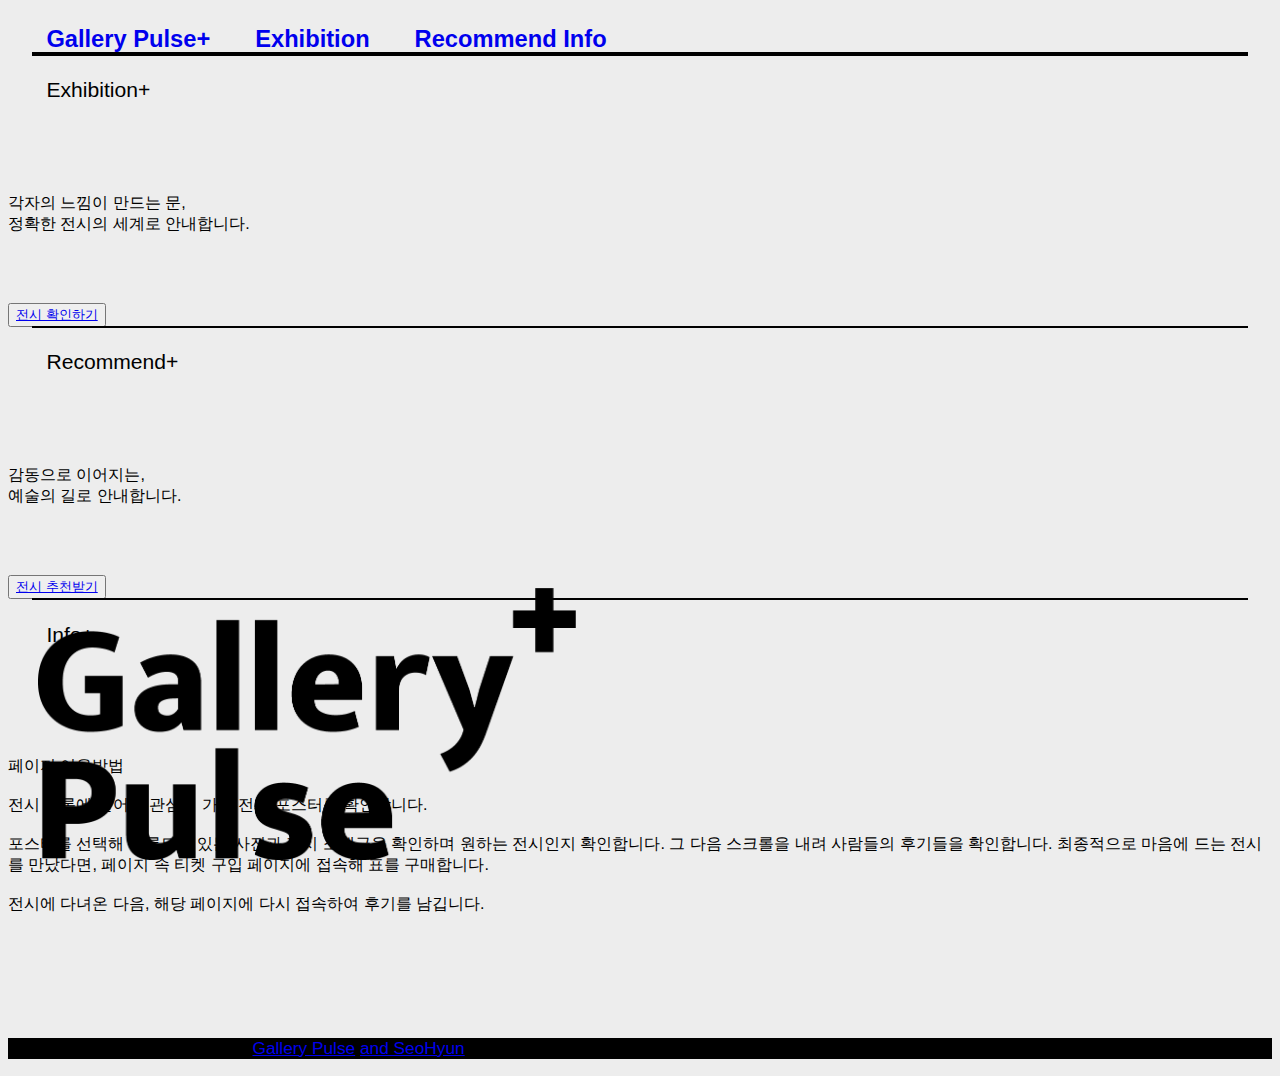
<file: index.html>
<!DOCTYPE html>
<html lang="ko">
<head>
  <meta charset="UTF-8">
  <meta name="viewport" content="width=device-width, initial-scale=1.0">
  <title>Gallery Pulse+</title>
  <link href="https://cdn.jsdelivr.net/npm/bootstrap@5.2.2/dist/css/bootstrap.min.css" rel="stylesheet"
  integrity="sha384-Zenh87qX5JnK2Jl0vWa8Ck2rdkQ2Bzep5IDxbcnCeuOxjzrPF/et3URy9Bv1WTRi" crossorigin="anonymous">
  <link rel="stylesheet" href="https://cdn.jsdelivr.net/npm/bootstrap-icons@1.9.1/font/bootstrap-icons.css">


  <link rel="preconnect" href="https://fonts.googleapis.com">
<link rel="preconnect" href="https://fonts.gstatic.com" crossorigin>
<link href="https://fonts.googleapis.com/css2?family=Noto+Sans+KR:wght@200&display=swap" rel="stylesheet">
  <style>

*{
    font-family: 'Noto sans', sans-serif;
  }

  body{
    font-family: 'Noto sans', sans-serif;
  }

body::-webkit-scrollbar {width: 8px; /* 스크롤바의 너비 */}

body::-webkit-scrollbar-thumb {
    height: 30%; /* 스크롤바의 길이 */
    background: #000; /* 스크롤바의 색상 */
    border-radius: 2px;
    border: 2px solid rgba(0, 0, 0, 0.1);
}

body::-webkit-scrollbar-track {background: rgba(0, 0, 0, 0); }

  </style>

  <link rel="icon" href="./images/Asset 5.png"/>
  <link rel="apple-touch-icon" href="./images/Asset 5.png"/>

</head>
<body style="background-color: #ededed">

  <div class="navigation sticky-top" style="background-color: #edededa6; ">
    <br/>
    <div class="d-flex" style="font-size: 1.85vw; display:block;">
      <a href="#home" class="text-dark p-2 " style="text-decoration: none; margin-left:3vw; font-weight: 600;white-space: nowrap;" >Gallery Pulse+</a>
      <a href="./exhibition.html" class="text-dark p-2 " style="text-decoration: none; margin-left:3vw; font-weight: 600;white-space: nowrap;" >Exhibition</a>
      <a href="./recom.html" class="text-dark p-2 " style="text-decoration: none; margin-left:3vw; font-weight: 600;white-space: nowrap;" >Recommend</a>
      <a href="./info.html" class="text-dark p-2 ms-auto" style="text-decoration: none; margin-right:3vw;font-weight: 600;white-space: nowrap;" >Info</a>
    </div>
    <div id="line" class="my-2" style="width: 95vw; height: 2px; background-color: #000; margin: auto; transform: translate(0, -50%)"></div>

  </div>

    <section id="home" class="d-flex flex-column vh-100">
      <!-- justify-content-center align-items-center  -->

      <img src="./images/Asset 6.png" class="img-fluid float-start" alt="Gallery Pulse+" width="42%"
      style="position: absolute; bottom: 4.5vh; left:3vw;">
    
  </section>

  <section  id="exhi">
    <div style="width: 95vw; height: 2px; background-color: #000; margin: auto; transform: translate(0, -50%)"></div>
    <p class="p-2 col-sm-4 " style="font-size: 1.65vw; margin-left:3vw; font-weight: 400; ">Exhibition+</p>
        <div  class="row justify-content-start align-items-start mx-5">
          <p class="fw-bold fs-4 col-sm-4"><br/>&nbsp;</p>
            <p class=" mb-3 fs-4 fw-regular lh-base text-start col-lg-7 col-sm-8 col-xs-6 ms-md-auto">
              <br/>
              각자의 느낌이 만드는 문,
              <br/>
              정확한 전시의 세계로 안내합니다.
              <br/><br/>
            </p>

        <p class="fw-bold fs-4 col-sm-4">&nbsp;</p>
        <div class="d-grid gap-2 justify-content-md-start col-lg-7 col-sm-8 col-xs-8 ms-md-auto mb-5">
          <button class="btn btn-dark me-md-3" type="button" >
            <a href="./exhibition.html" target="_parent" class="text-decoration-none text-white fs-5" >
              전시 확인하기
            </a>
          </button>
          <br/>
          
        </div>
        </div>

    
  </section>

  <section  id="recom">
    <div style="width: 95vw; height: 2px; background-color: #000; margin: auto; transform: translate(0, -50%)"></div>
    <p class="p-2 col-sm-4 " style="font-size: 1.65vw; margin-left:3vw; font-weight: 400; ">Recommend+</p>
        <div  class="row justify-content-start align-items-start mx-5">
          <p class="fw-bold fs-4 col-sm-4"><br/>&nbsp;</p>
            <p class=" mb-3 fs-4 fw-regular lh-base text-start col-lg-7 col-sm-8 col-xs-6 ms-md-auto">
              <br/>
              감동으로 이어지는,
              <br/>
              예술의 길로 안내합니다.
              <br/><br/>
            </p>

        <p class="fw-bold fs-4 col-sm-4">&nbsp;</p>
        <div class="d-grid gap-2 justify-content-md-start col-lg-7 col-sm-8 col-xs-8 ms-md-auto mb-5">
          <button class="btn btn-dark me-md-3" type="button" >
            <a href="./exhibition.html" target="_parent" class="text-decoration-none text-white fs-5" >
              전시 추천받기
            </a>
          </button>
          <br/>
          
        </div>
        </div>

    
  </section>

  
  <section id="info">

    <div style="width: 95vw; height: 2px; background-color: #000; margin: auto; transform: translate(0, -50%)"></div>
    <p class="p-2 col-sm-4 " style="font-size: 1.65vw; margin-left:3vw; font-weight: 400; ">Info+</p>
    <div class="row justify-content-start align-items-start mb-5 mx-5">
    
      <p class="fw-bold fs-4 col-sm-4"><br/>&nbsp;</p>
      <p class="lh-base col-lg-7 col-sm-8 col-xs-8 fs-6 ms-md-auto">
          <!-- 행간 / lh-1, lh-sm, lh-base, lh-lg -->
          <span class="fw-bold fs-4"><br/><br/>페이지 이용방법</span>
          
          <br/><br/> 전시 목록에 들어가 관심이 가는 전시 포스터를 확인합니다.
          <br/><br/> 포스터를 선택해 등록되어 있는 사진과 전시 소개글을 확인하며 원하는 전시인지 확인합니다. 그 다음 스크롤을 내려 사람들의 후기들을 확인합니다. 최종적으로 마음에 드는 전시를 만났다면, 페이지 속 티켓 구입 페이지에 접속해 표를 구매합니다.
          <br/><br/>전시에 다녀온 다음, 해당 페이지에 다시 접속하여 후기를 남깁니다.
          <br/><br/> </p>
  </div>
</div>
  </section>

  <br/><br/><br/><br/>
<footer style="background-color: #000;">
  <div class="container text-center" style="font-size: 1.35vw;">
      <p class="py-4 mb-0 text-white">Copyright <i class="bi bi-c-circle"></i> 2023 Designed by 
        <a href="./index.html" target="_blank" class="text-decoration-none text-white">Gallery Pulse</a>
        <a href="https://www.instagram.com/huw_24/" target="_blank" class="text-decoration-none text-white"> and SeoHyun</a>
      </p>
      </div>
</footer>


  <script src="https://cdn.jsdelivr.net/npm/bootstrap@5.3.2/dist/js/bootstrap.bundle.min.js" integrity="sha384-C6RzsynM9kWDrMNeT87bh95OGNyZPhcTNXj1NW7RuBCsyN/o0jlpcV8Qyq46cDfL" crossorigin="anonymous"></script>
</body>
</html>
</file>
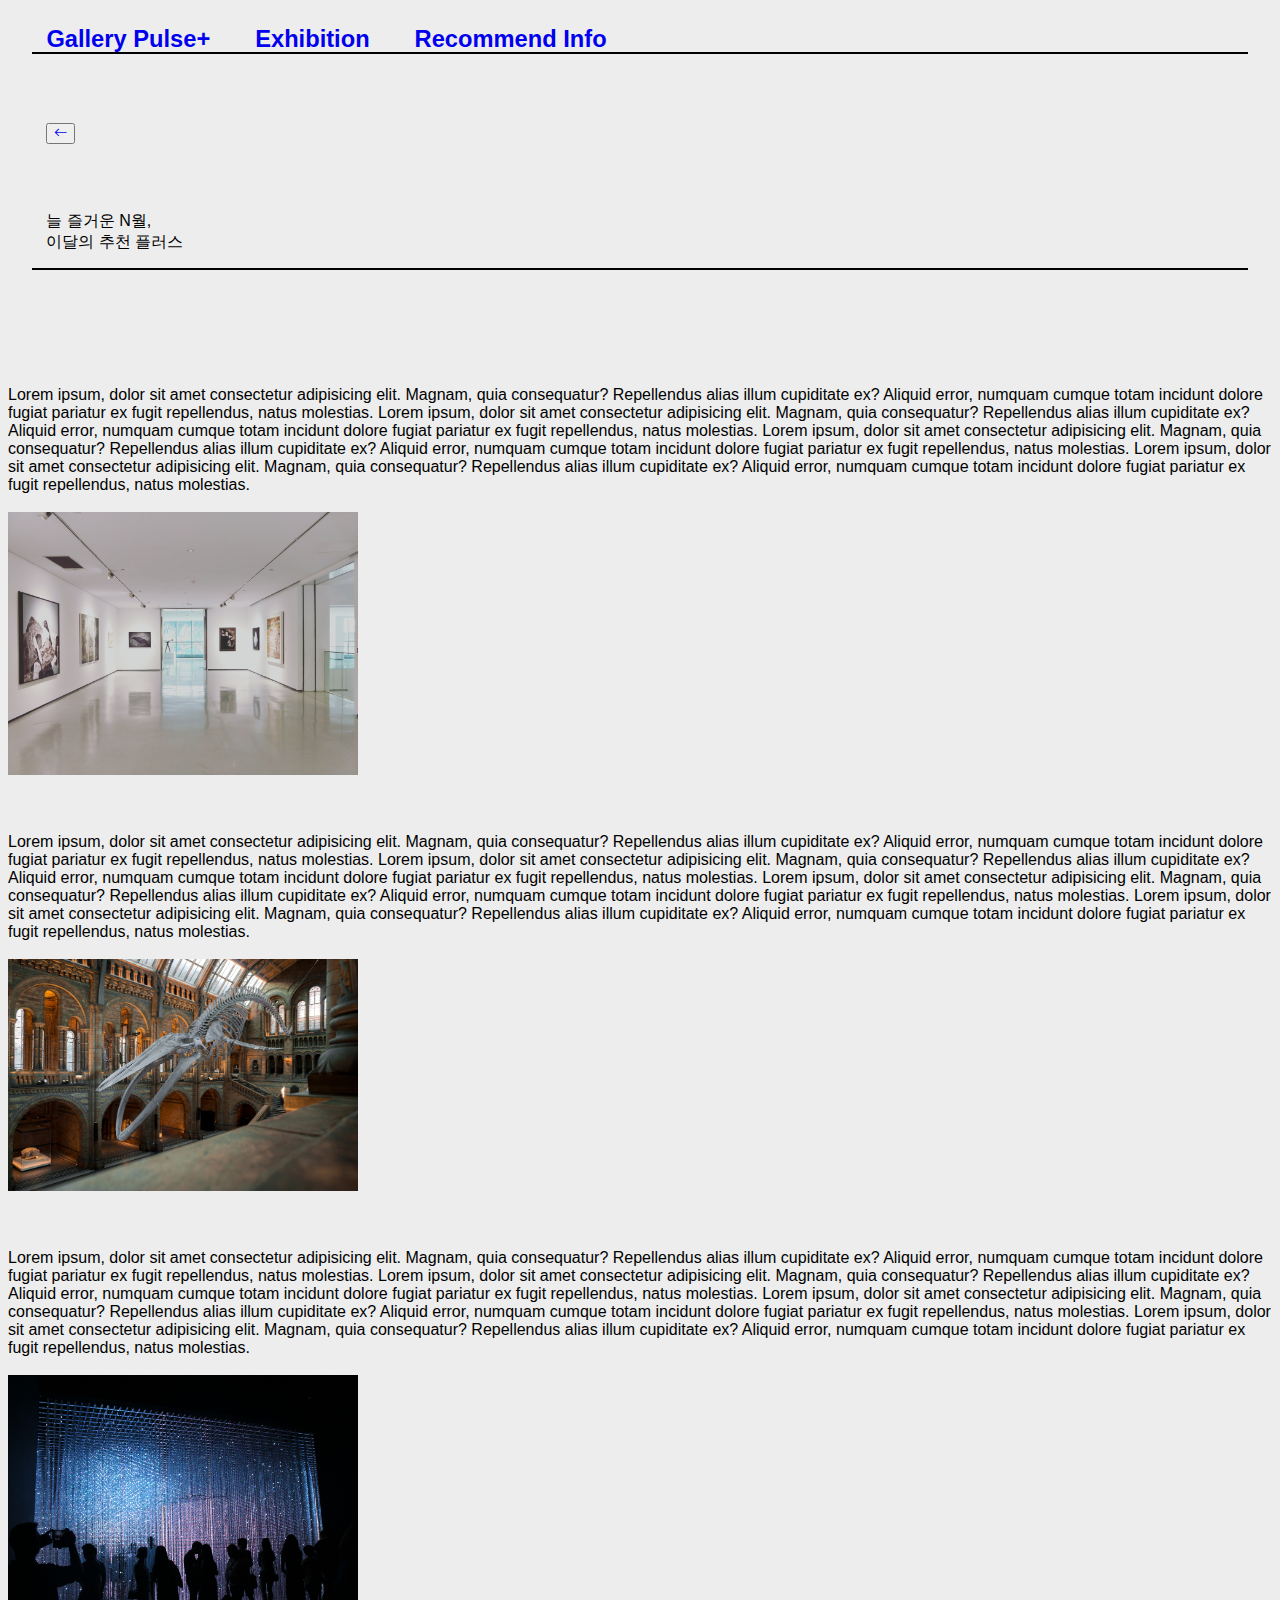
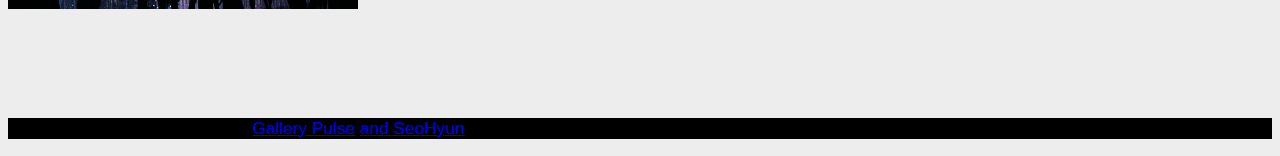
<file: article.html>
<!DOCTYPE html>
<html lang="ko">
<head>
  <meta charset="UTF-8">
  <meta name="viewport" content="width=device-width, initial-scale=1.0">
  <title>Gallery Pulse+</title>
  <link href="https://cdn.jsdelivr.net/npm/bootstrap@5.2.2/dist/css/bootstrap.min.css" rel="stylesheet"
  integrity="sha384-Zenh87qX5JnK2Jl0vWa8Ck2rdkQ2Bzep5IDxbcnCeuOxjzrPF/et3URy9Bv1WTRi" crossorigin="anonymous">
  <link rel="stylesheet" href="https://cdn.jsdelivr.net/npm/bootstrap-icons@1.9.1/font/bootstrap-icons.css">
  <link rel="stylesheet" href="./style.css">
  <link rel="stylesheet" href="https://cdnjs.cloudflare.com/ajax/libs/font-awesome/6.0.0/css/all.min.css" integrity="sha256-xxxxxxxxxxxxxxxxxxxxxxxxxxxxxxxxxxxxxxxxxxxxxxxxxxxxxxxxxxxxxxxxxxxxxxxxx" crossorigin="anonymous" />


  <link rel="preconnect" href="https://fonts.googleapis.com">
<link rel="preconnect" href="https://fonts.gstatic.com" crossorigin>
<link rel="stylesheet" href="https://cdnjs.cloudflare.com/ajax/libs/font-awesome/6.0.0/css/all.min.css" integrity="sha256-xxxxxxxxxxxxxxxxxxxxxxxxxxxxxxxxxxxxxxxxxxxxxxxxxxxxxxxxxxxxxxxxxxxxxxxxx" crossorigin="anonymous" />

<style>
  *{
    font-family: 'Noto sans', sans-serif;
  }

  body{
    font-family: 'Noto sans', sans-serif;
  }

  body::-webkit-scrollbar {width: 8px; /* 스크롤바의 너비 */}

body::-webkit-scrollbar-thumb {
  height: 30%; /* 스크롤바의 길이 */
  background: #000; /* 스크롤바의 색상 */
  border-radius: 2px;
  border: 2px solid rgba(0, 0, 0, 0.1);
}

body::-webkit-scrollbar-track {background: rgba(0, 0, 0, 0); }
</style>

<link rel="icon" href="./images/Asset 5.png"/>
<link rel="apple-touch-icon" href="./images/Asset 5.png"/>

</head>
<body style="background-color: #ededed;">

  <div class="navigation sticky-top" style="background-color: #edededa6; ">
    <br/>
    <div class="d-flex" style="font-size: 1.85vw; display:block;">
      <a href="./index.html" class="text-dark p-2 " style="text-decoration: none; margin-left:3vw; font-weight: 600;white-space: nowrap;" >Gallery Pulse+</a>
      <a href="./exhibition.html" class="text-dark p-2 " style="text-decoration: none; margin-left:3vw; font-weight: 600;white-space: nowrap;" >Exhibition</a>
      <a href="./recom.html" class="text-dark p-2 " style="text-decoration: none; margin-left:3vw; font-weight: 600;white-space: nowrap;" >Recommend</a>
      <a href="./info.html" class="text-dark p-2 ms-auto" style="text-decoration: none; margin-right:3vw;font-weight: 600;white-space: nowrap;" >Info</a>
    </div>
    <div id="line" class="my-2" style="width: 95vw; height: 2px; background-color: #000; margin: auto; transform: translate(0, -50%)"></div>

  </div>
  
  <section  id="exhi">

    <button class="btn btn-dark me-md-3" type="button" style=" margin-top:7.5vh; margin-left:3vw; ">
      <a href="./recom.html" target="_parent" class="text-decoration-none text-white fs-5" >
        <i class="bi bi-arrow-left"></i>
      </a>
    </button>

    <p class="p-2 col-sm-4 fs-4 fw-bold" style=" margin-top:7.5vh; margin-left:3vw; ">늘 즐거운 N월, <br/>이달의 추천 플러스</p>
    <div style="width: 95vw; height: 2px; background-color: #000; margin: auto; transform: translate(0, -50%)"></div>
        <div  class="row justify-content-start align-items-start mx-5">
          <p class="fw-bold fs-4 col-sm-4"><br/>&nbsp;</p>
            <p class=" mb-3 fs-6 fw-regular lh-base text-start  col-sm-8 col-xs-6 ms-md-auto" style="margin-top:5vh;">
              <br/>
              Lorem ipsum, dolor sit amet consectetur adipisicing elit. Magnam, quia consequatur? Repellendus alias illum cupiditate ex? Aliquid error, numquam cumque totam incidunt dolore fugiat pariatur ex fugit repellendus, natus molestias. Lorem ipsum, dolor sit amet consectetur adipisicing elit. Magnam, quia consequatur? Repellendus alias illum cupiditate ex? Aliquid error, numquam cumque totam incidunt dolore fugiat pariatur ex fugit repellendus, natus molestias. Lorem ipsum, dolor sit amet consectetur adipisicing elit. Magnam, quia consequatur? Repellendus alias illum cupiditate ex? Aliquid error, numquam cumque totam incidunt dolore fugiat pariatur ex fugit repellendus, natus molestias. Lorem ipsum, dolor sit amet consectetur adipisicing elit. Magnam, quia consequatur? Repellendus alias illum cupiditate ex? Aliquid error, numquam cumque totam incidunt dolore fugiat pariatur ex fugit repellendus, natus molestias.
              <br/><br/>
              <img src="./images/dannie-jing-3GZlhROZIQg-unsplash.jpg" class="img-fluid" width="350rem">
              <!-- 출처 :: https://unsplash.com/ko/%EC%82%AC%EC%A7%84/%ED%9D%B0%EC%83%89%EC%9C%BC%EB%A1%9C-%EC%B9%A0%ED%95%B4%EC%A7%84-%EB%B2%BD%EC%97%90-%EB%AA%A8%EB%93%AC-%EB%90%9C-%EA%B7%B8%EB%A6%BC-3GZlhROZIQg -->
              <br/><br/><br/><br/>
              Lorem ipsum, dolor sit amet consectetur adipisicing elit. Magnam, quia consequatur? Repellendus alias illum cupiditate ex? Aliquid error, numquam cumque totam incidunt dolore fugiat pariatur ex fugit repellendus, natus molestias. Lorem ipsum, dolor sit amet consectetur adipisicing elit. Magnam, quia consequatur? Repellendus alias illum cupiditate ex? Aliquid error, numquam cumque totam incidunt dolore fugiat pariatur ex fugit repellendus, natus molestias. Lorem ipsum, dolor sit amet consectetur adipisicing elit. Magnam, quia consequatur? Repellendus alias illum cupiditate ex? Aliquid error, numquam cumque totam incidunt dolore fugiat pariatur ex fugit repellendus, natus molestias. Lorem ipsum, dolor sit amet consectetur adipisicing elit. Magnam, quia consequatur? Repellendus alias illum cupiditate ex? Aliquid error, numquam cumque totam incidunt dolore fugiat pariatur ex fugit repellendus, natus molestias.
              <br/><br/>
              <!-- 출처 :: https://pixabay.com/ko/photos/%EA%B5%AD%EB%A6%BD-%EC%97%AD%EC%82%AC-%EB%B0%95%EB%AC%BC%EA%B4%80-4314035/ -->
              <img src="./images/national-history-museum-4314035_1920.jpg" class="img-fluid" width="350rem">
              <br/><br/><br/><br/>
              Lorem ipsum, dolor sit amet consectetur adipisicing elit. Magnam, quia consequatur? Repellendus alias illum cupiditate ex? Aliquid error, numquam cumque totam incidunt dolore fugiat pariatur ex fugit repellendus, natus molestias. Lorem ipsum, dolor sit amet consectetur adipisicing elit. Magnam, quia consequatur? Repellendus alias illum cupiditate ex? Aliquid error, numquam cumque totam incidunt dolore fugiat pariatur ex fugit repellendus, natus molestias. Lorem ipsum, dolor sit amet consectetur adipisicing elit. Magnam, quia consequatur? Repellendus alias illum cupiditate ex? Aliquid error, numquam cumque totam incidunt dolore fugiat pariatur ex fugit repellendus, natus molestias. Lorem ipsum, dolor sit amet consectetur adipisicing elit. Magnam, quia consequatur? Repellendus alias illum cupiditate ex? Aliquid error, numquam cumque totam incidunt dolore fugiat pariatur ex fugit repellendus, natus molestias.
              <br/><br/>
              <!-- 출처 :: https://unsplash.com/ko/%EC%82%AC%EC%A7%84/%EC%96%B4%EB%91%90%EC%9A%B4-%EB%B0%A9%EC%97%90-%EC%84%9C-%EC%9E%88%EB%8A%94-%EC%82%AC%EB%9E%8C%EB%93%A4-WNk-f-TnZDw -->
              <img src="./images/rodolfo-cuadros-WNk-f-TnZDw-unsplash.jpg" class="img-fluid" width="350rem">
            </p>
        </div>

    
  </section>


  <br/><br/><br/><br/>
<footer style="background-color: #000;">
  <div class="container text-center" style="font-size: 1.35vw;">
      <p class="py-4 mb-0 text-white">Copyright <i class="bi bi-c-circle"></i> 2023 Designed by 
        <a href="./index.html" target="_blank" class="text-decoration-none text-white">Gallery Pulse</a>
        <a href="https://www.instagram.com/huw_24/" target="_blank" class="text-decoration-none text-white"> and SeoHyun</a>
      </p>
      </div>
</footer>

  <script src="https://cdn.jsdelivr.net/npm/bootstrap@5.3.2/dist/js/bootstrap.bundle.min.js" integrity="sha384-C6RzsynM9kWDrMNeT87bh95OGNyZPhcTNXj1NW7RuBCsyN/o0jlpcV8Qyq46cDfL" crossorigin="anonymous"></script>
</body>
<script src="./script.js"></script>
</html>
</file>
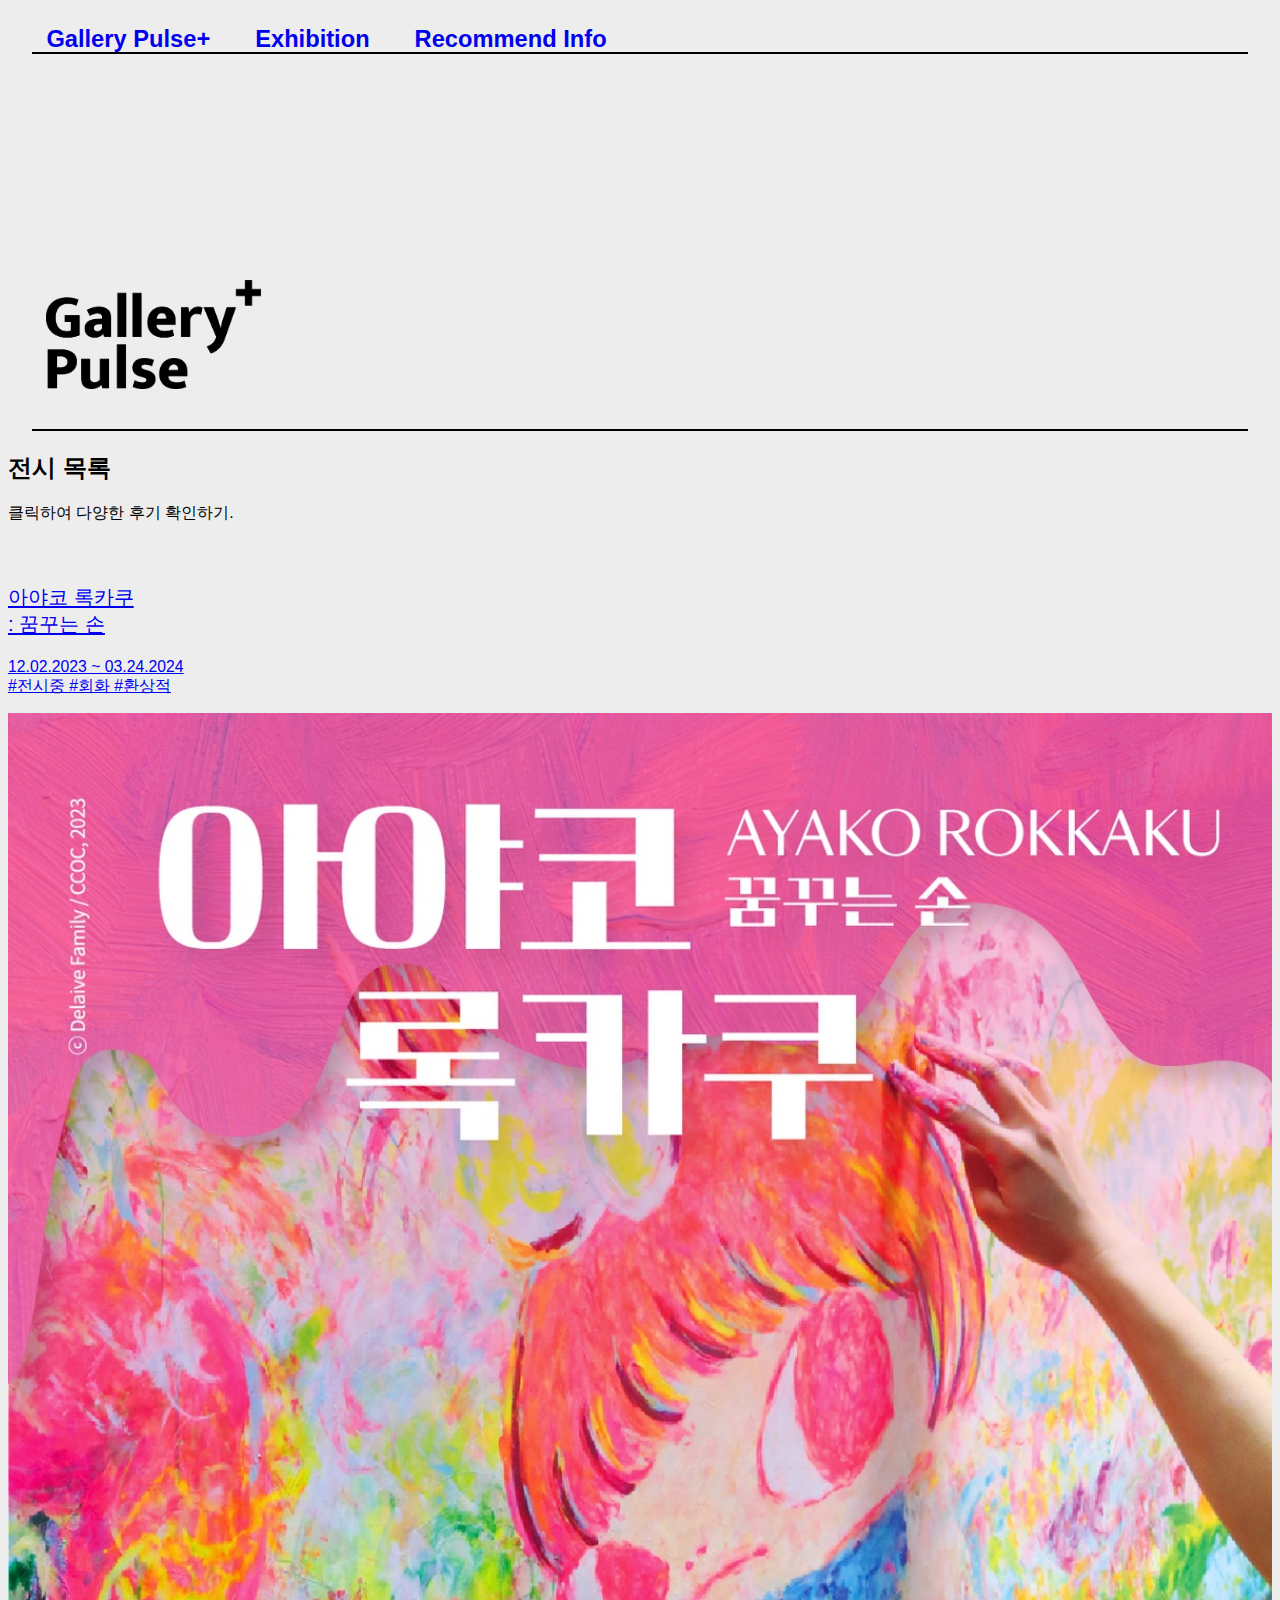
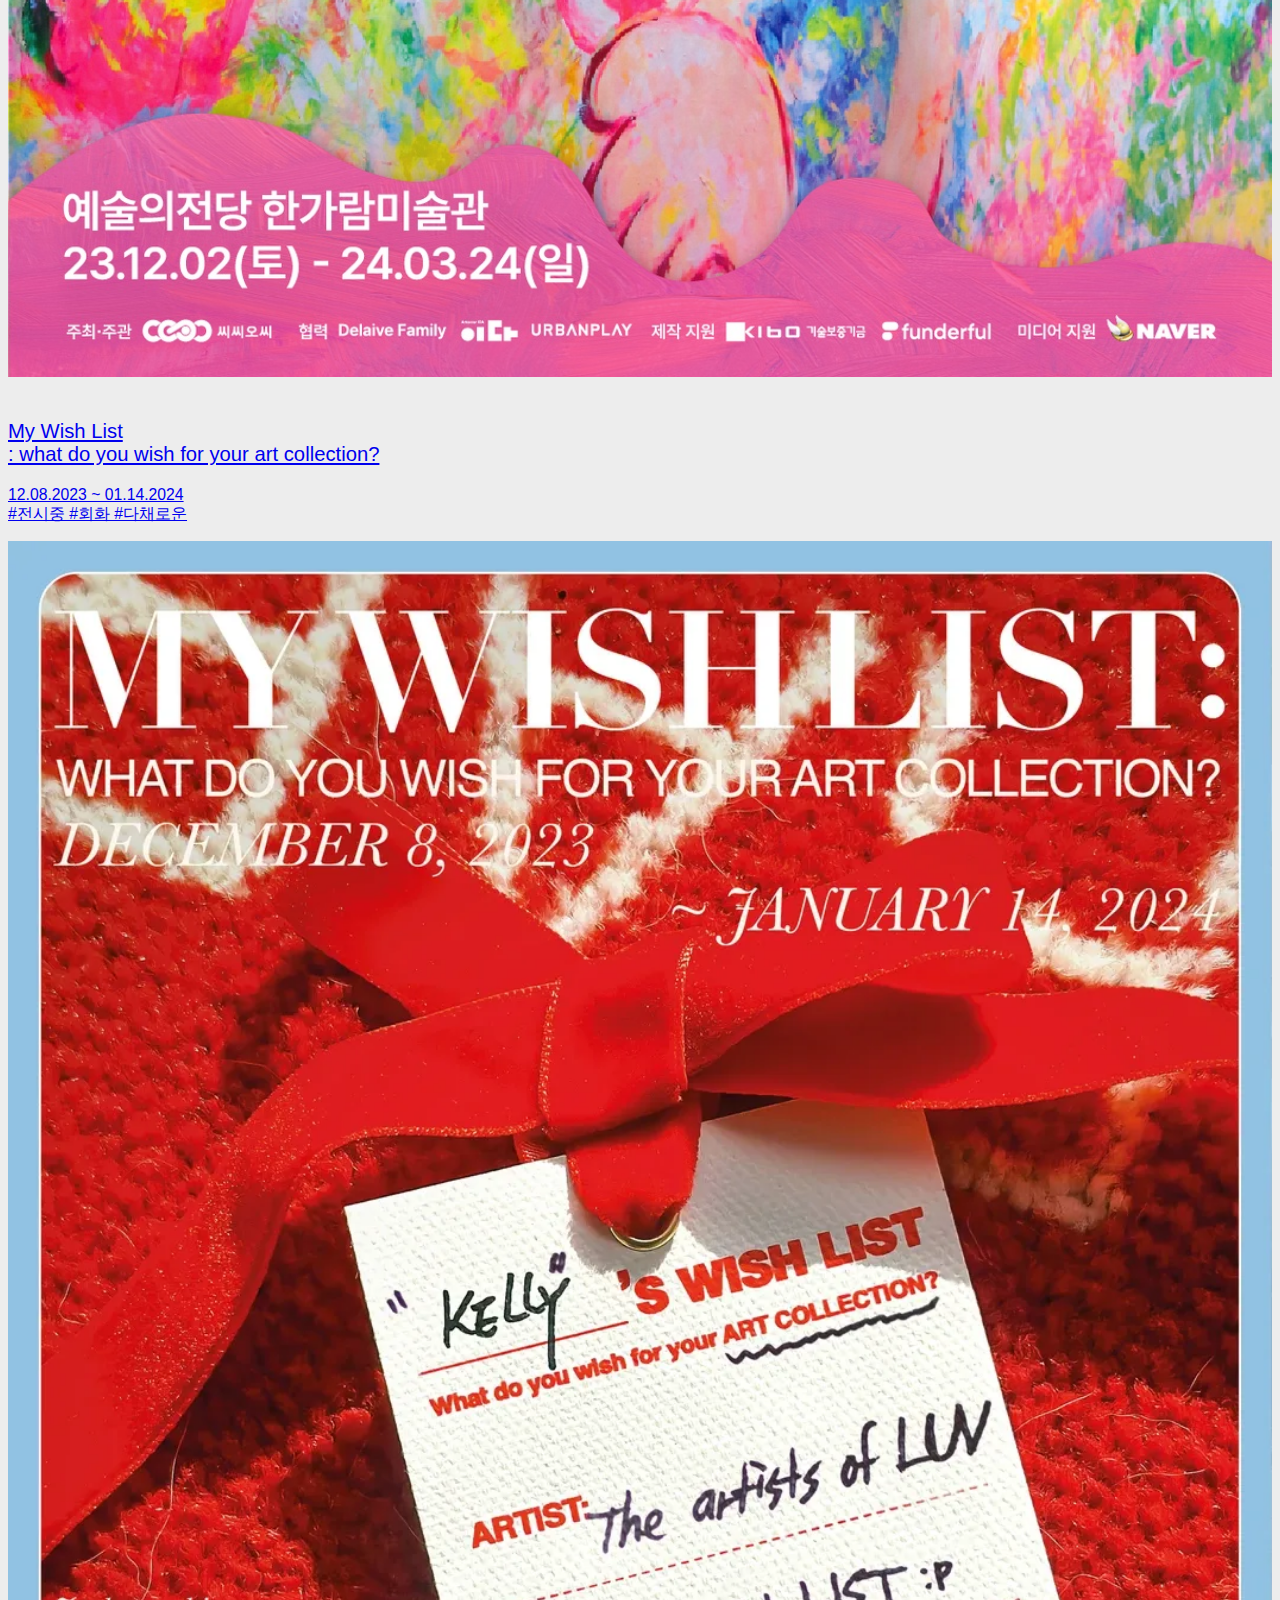
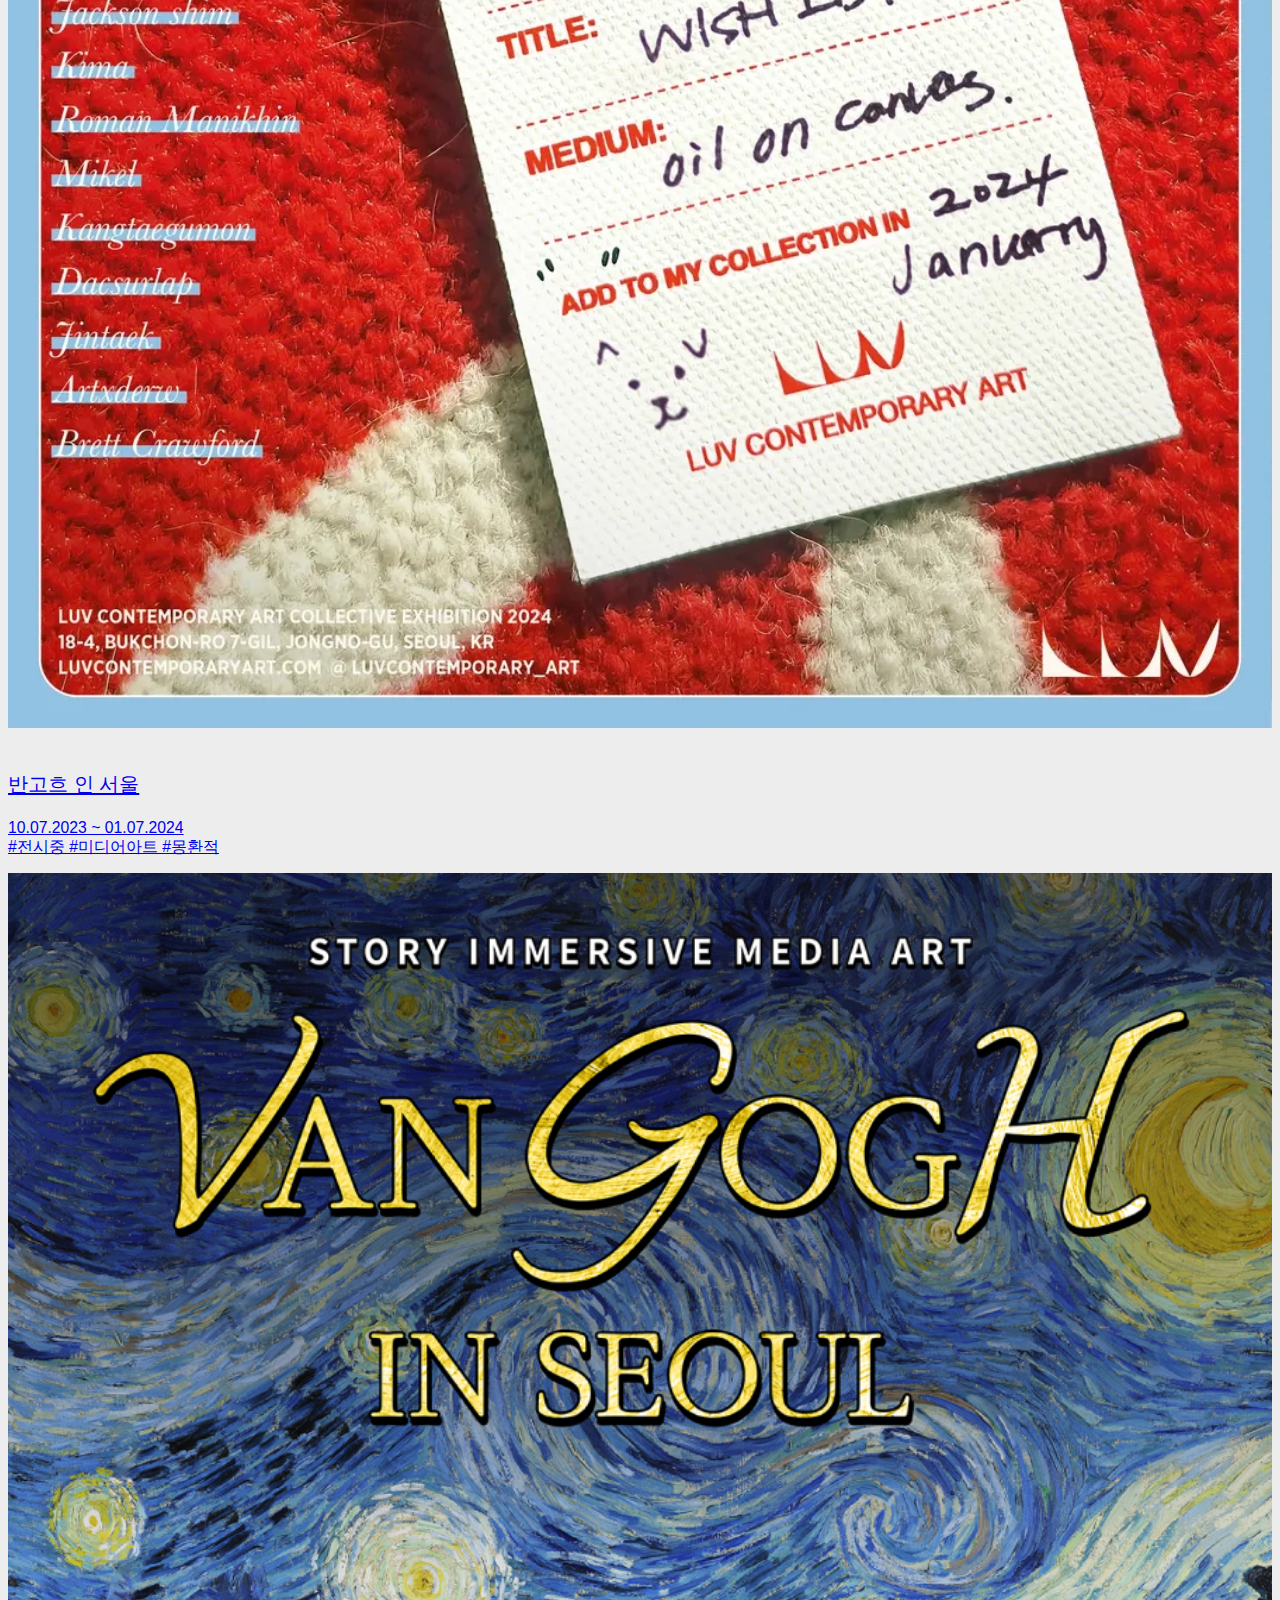
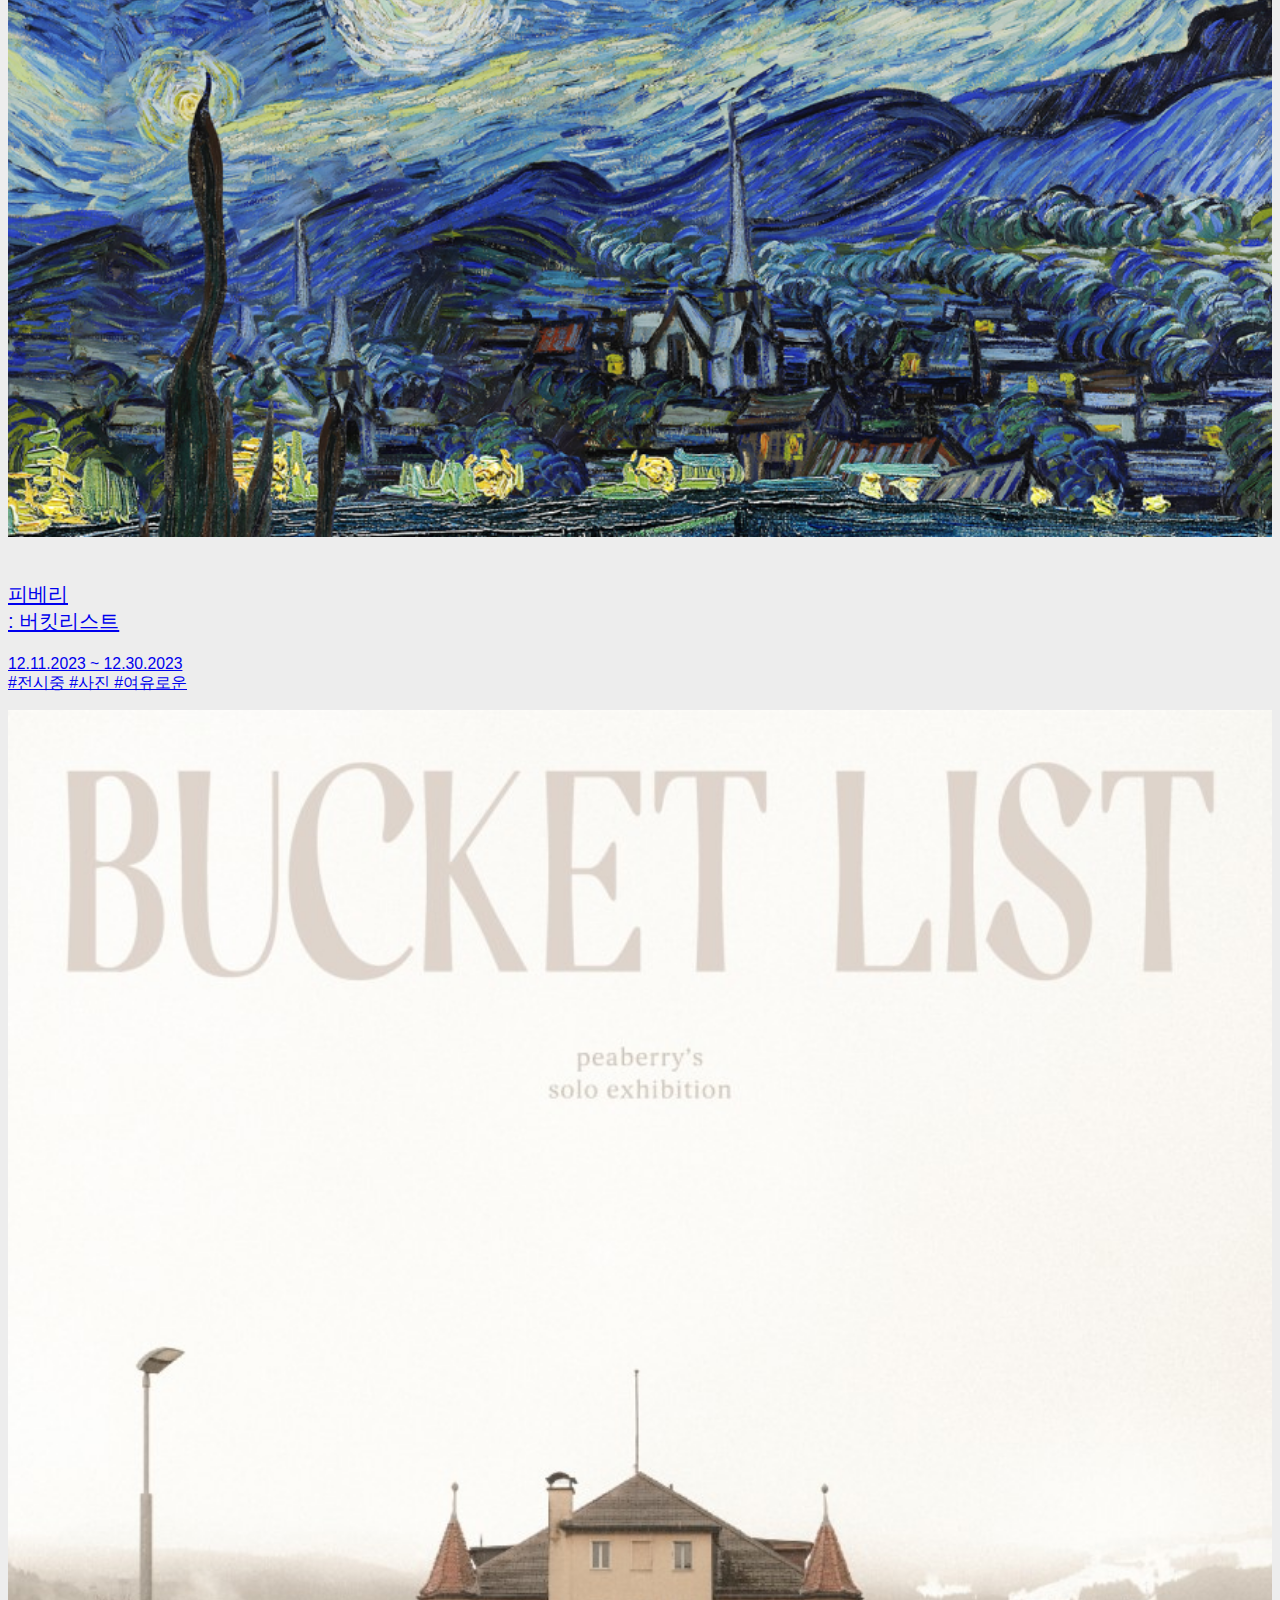
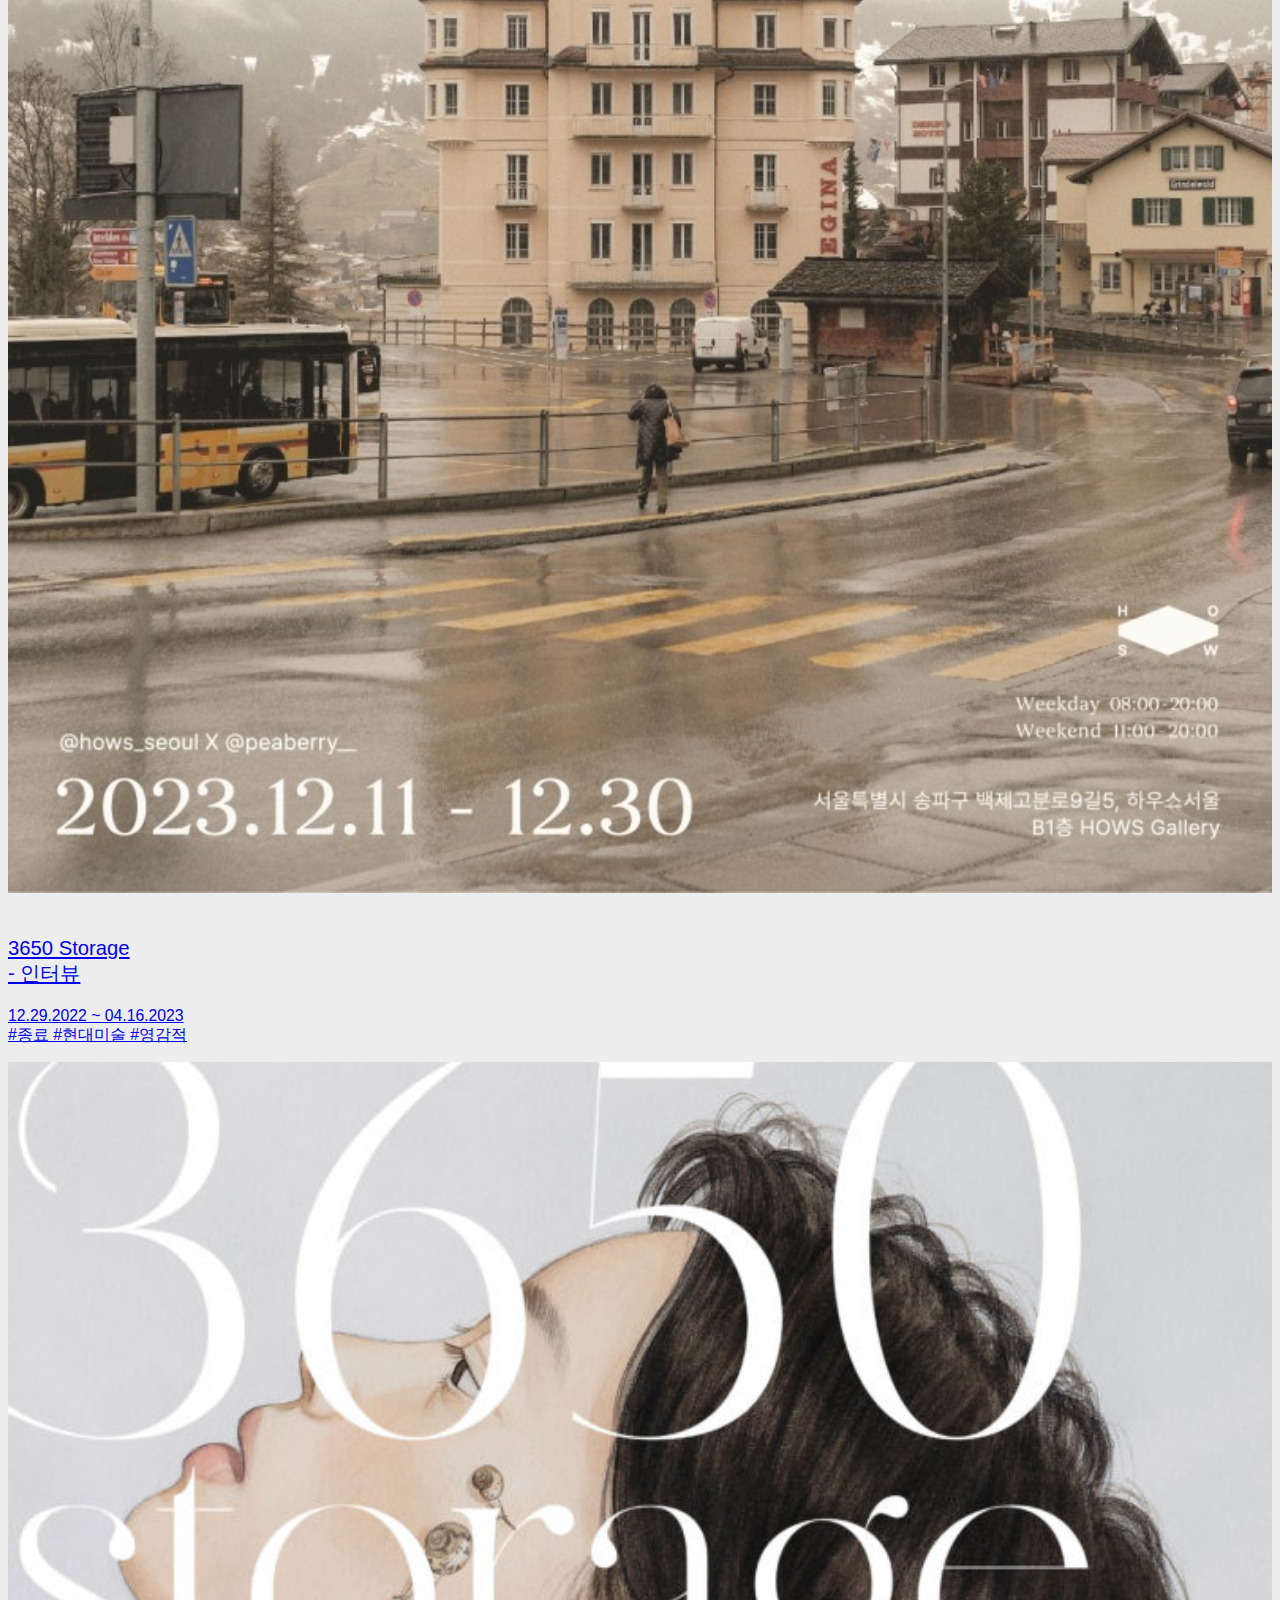
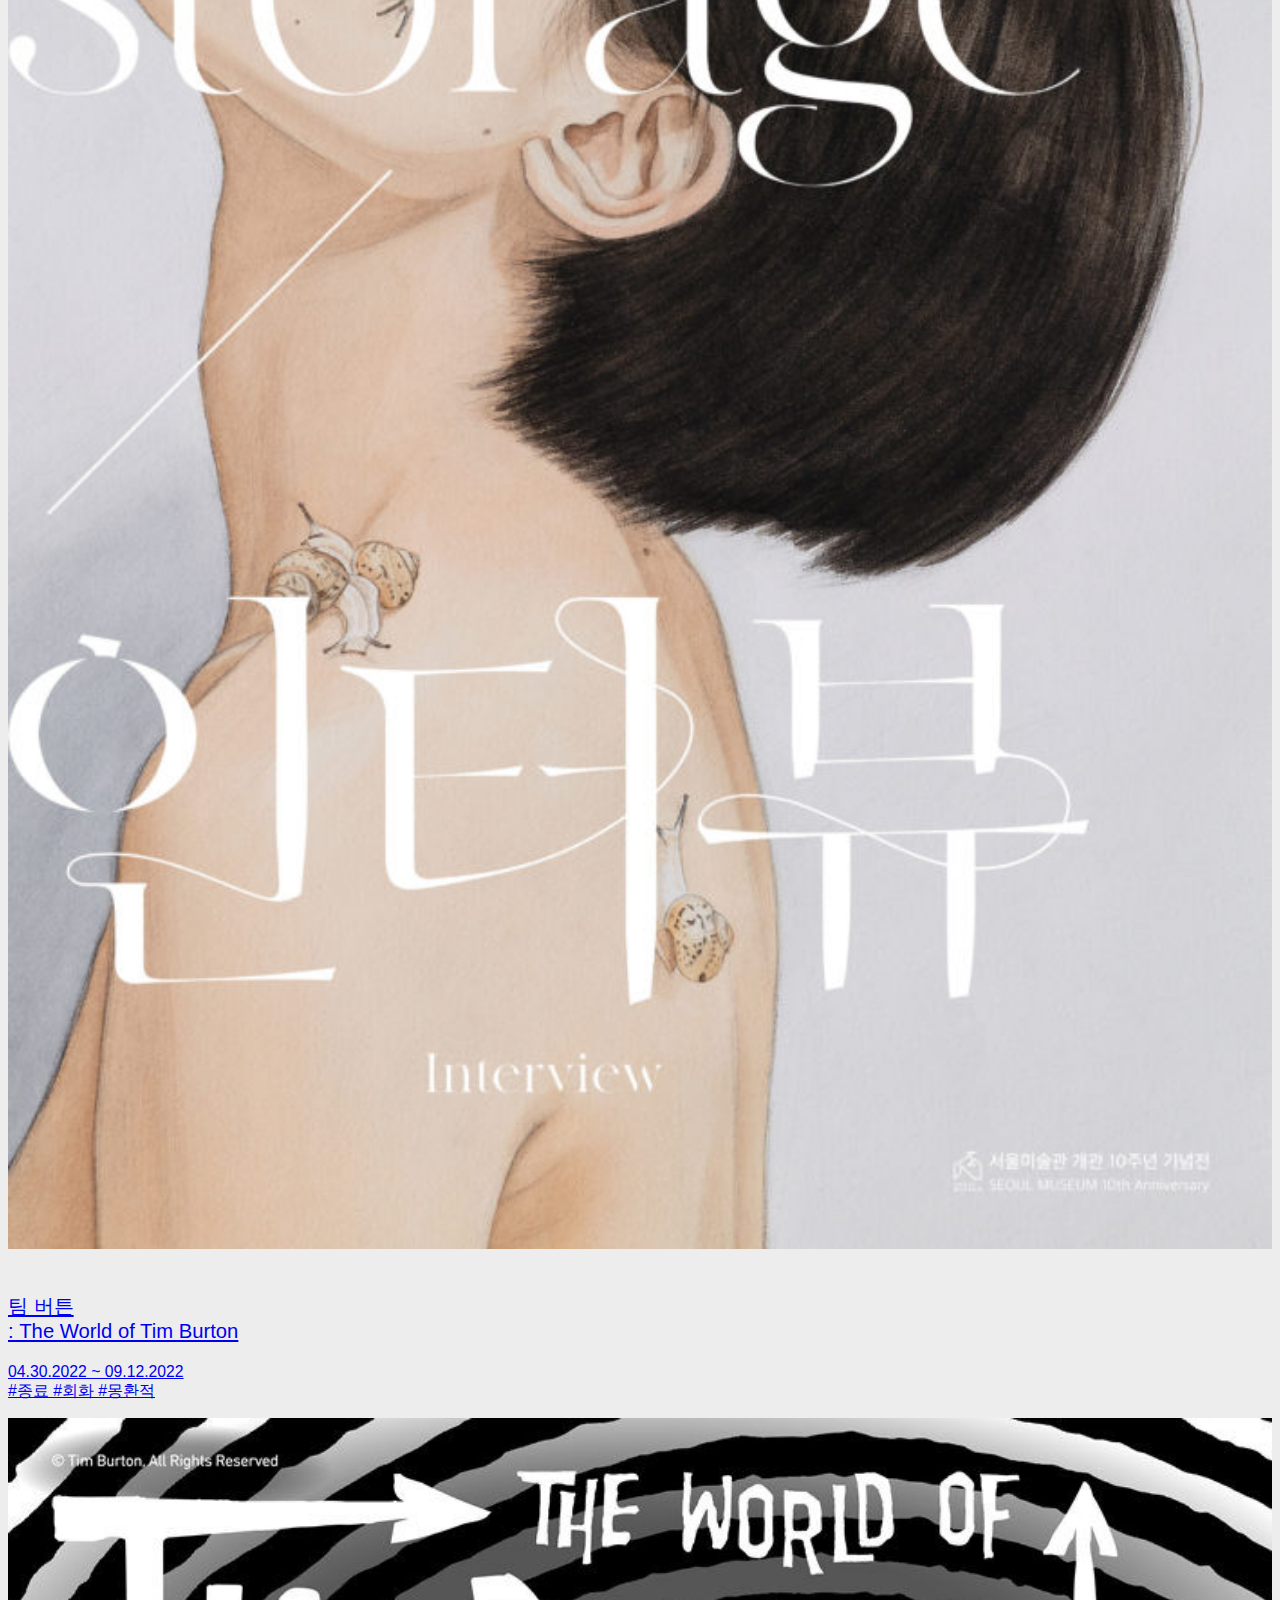
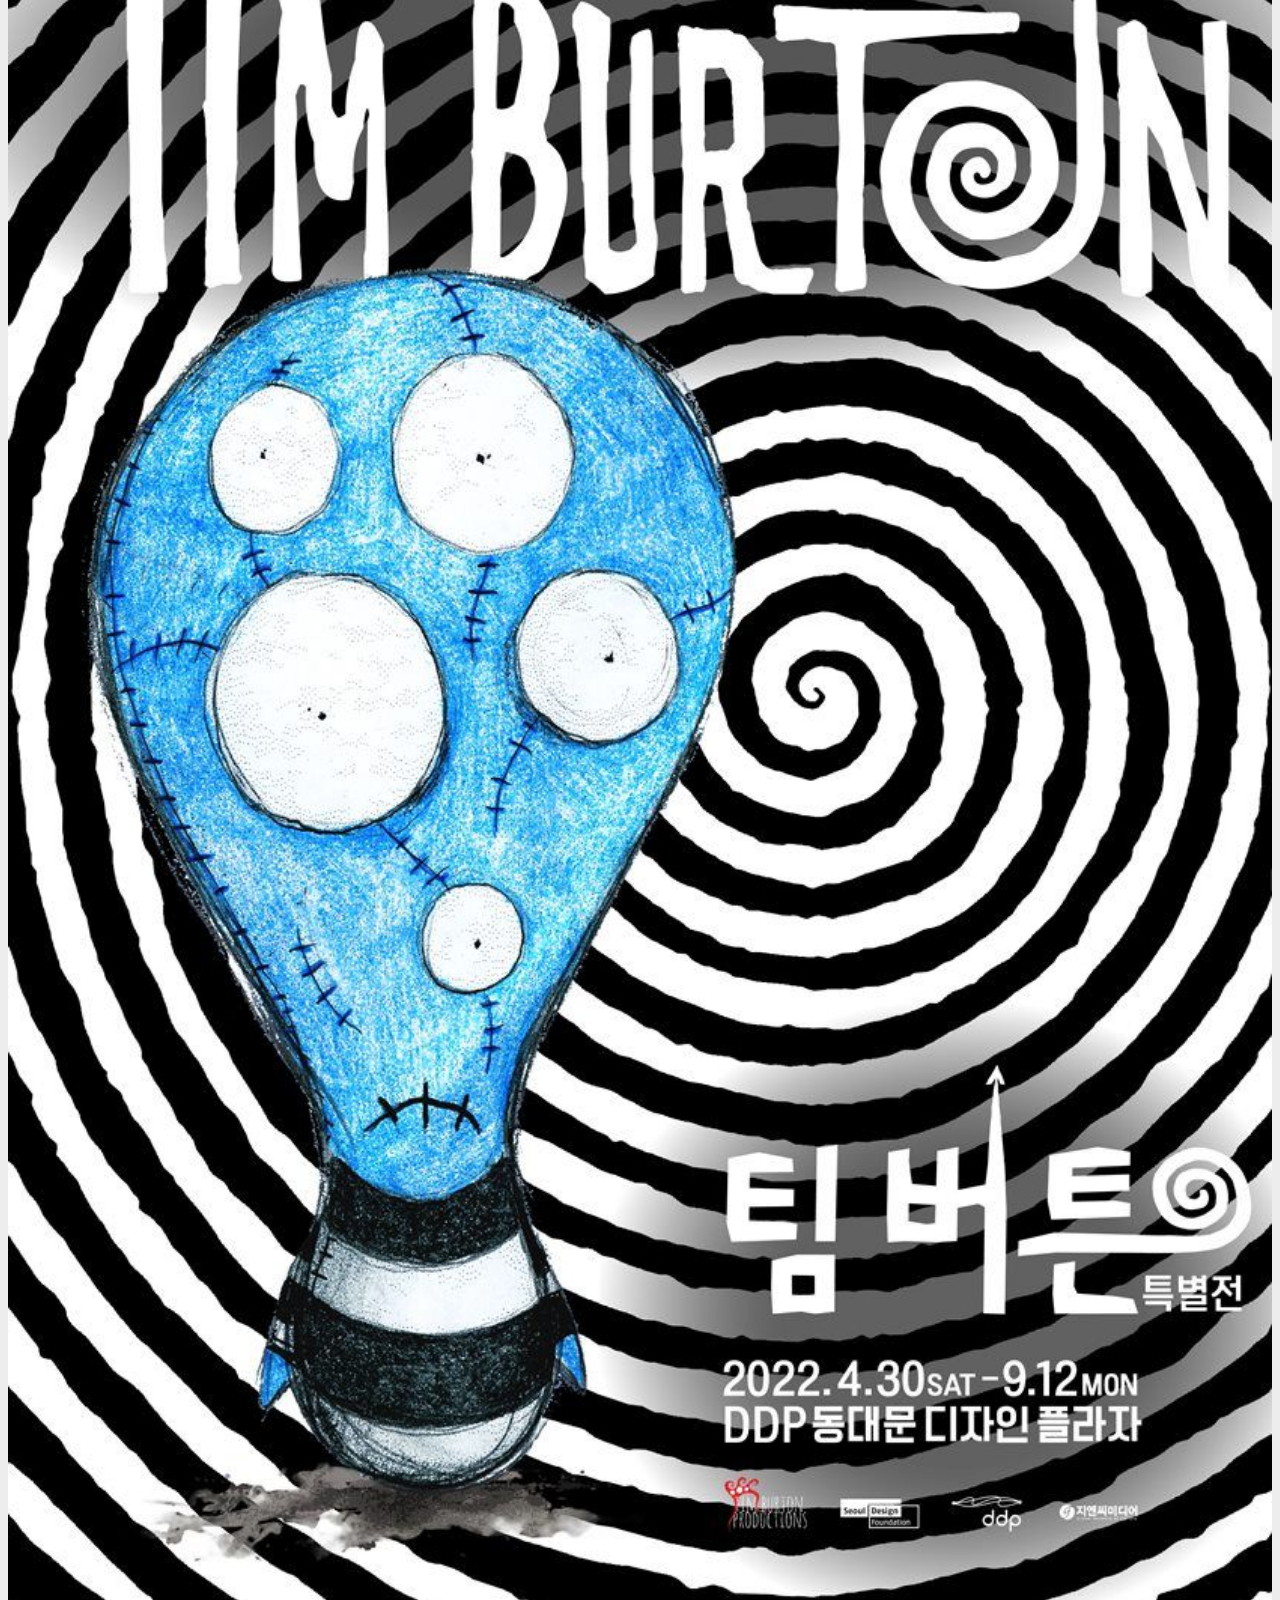
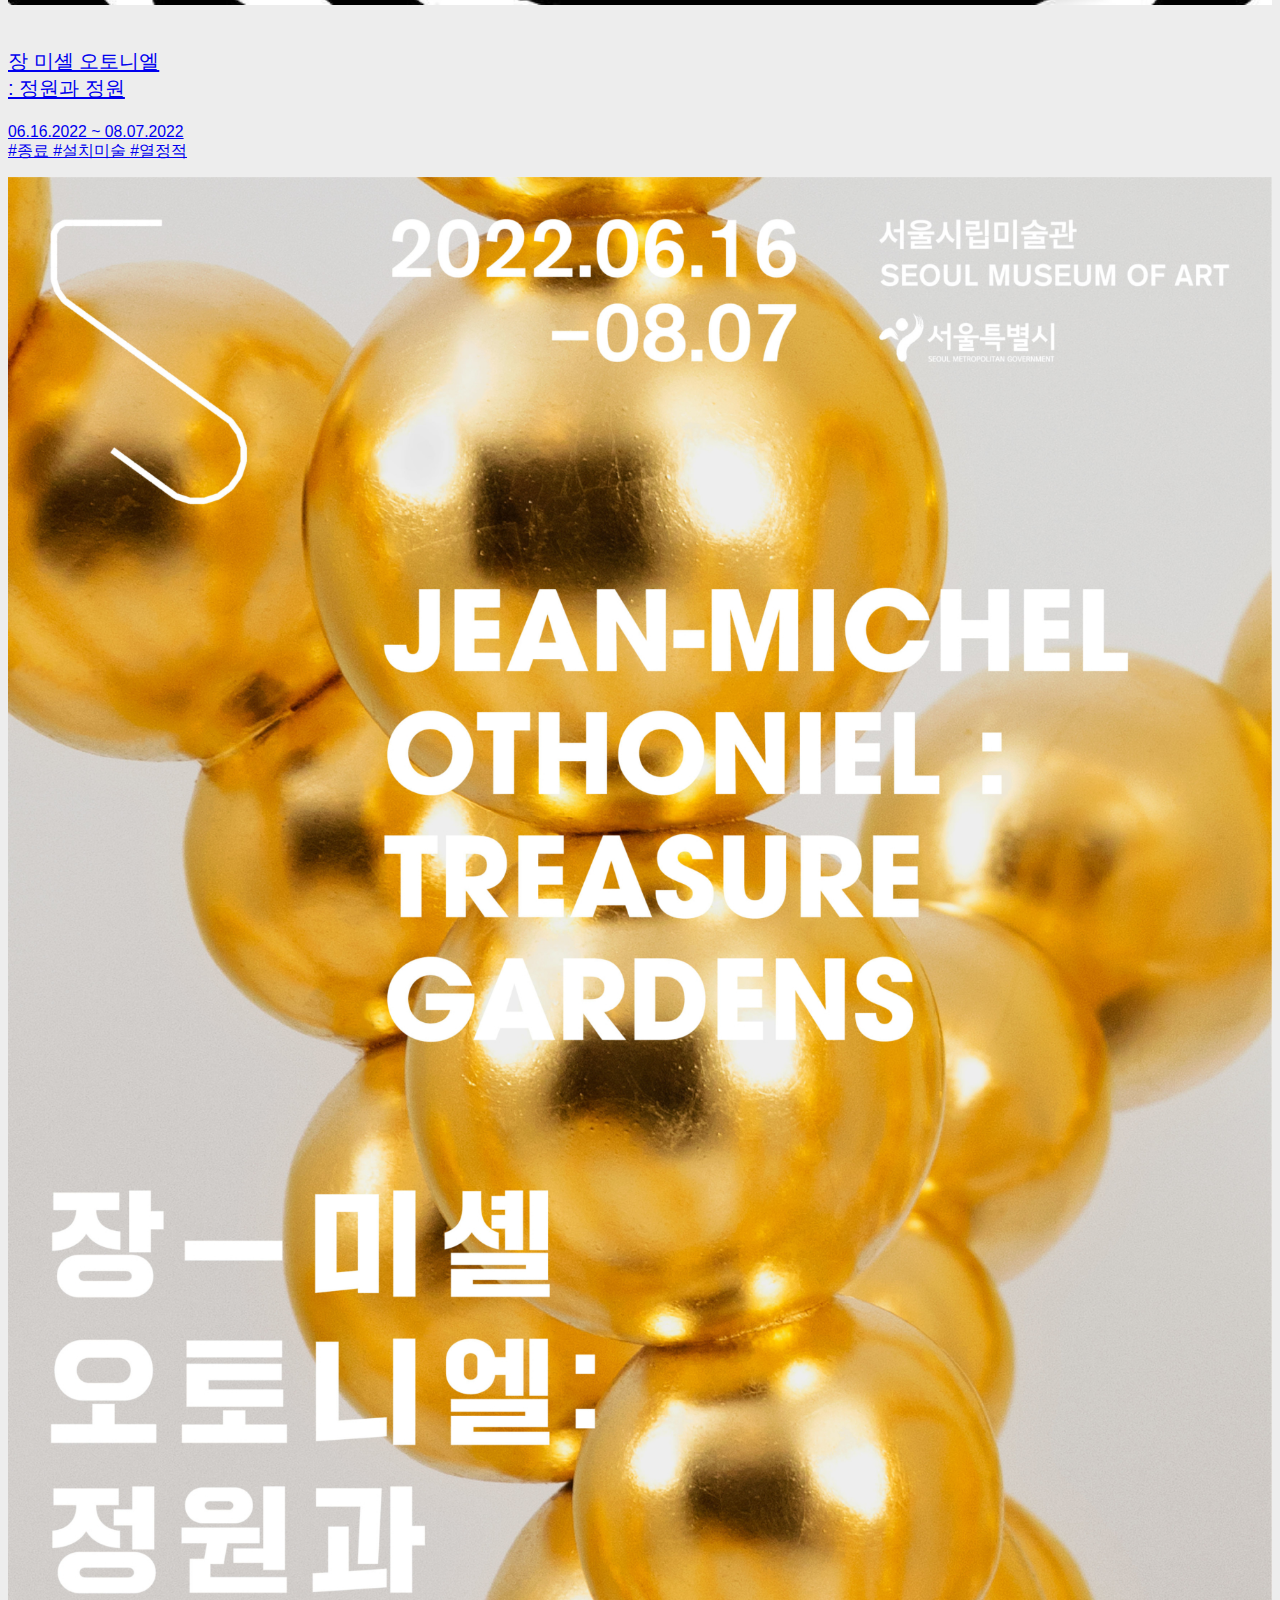
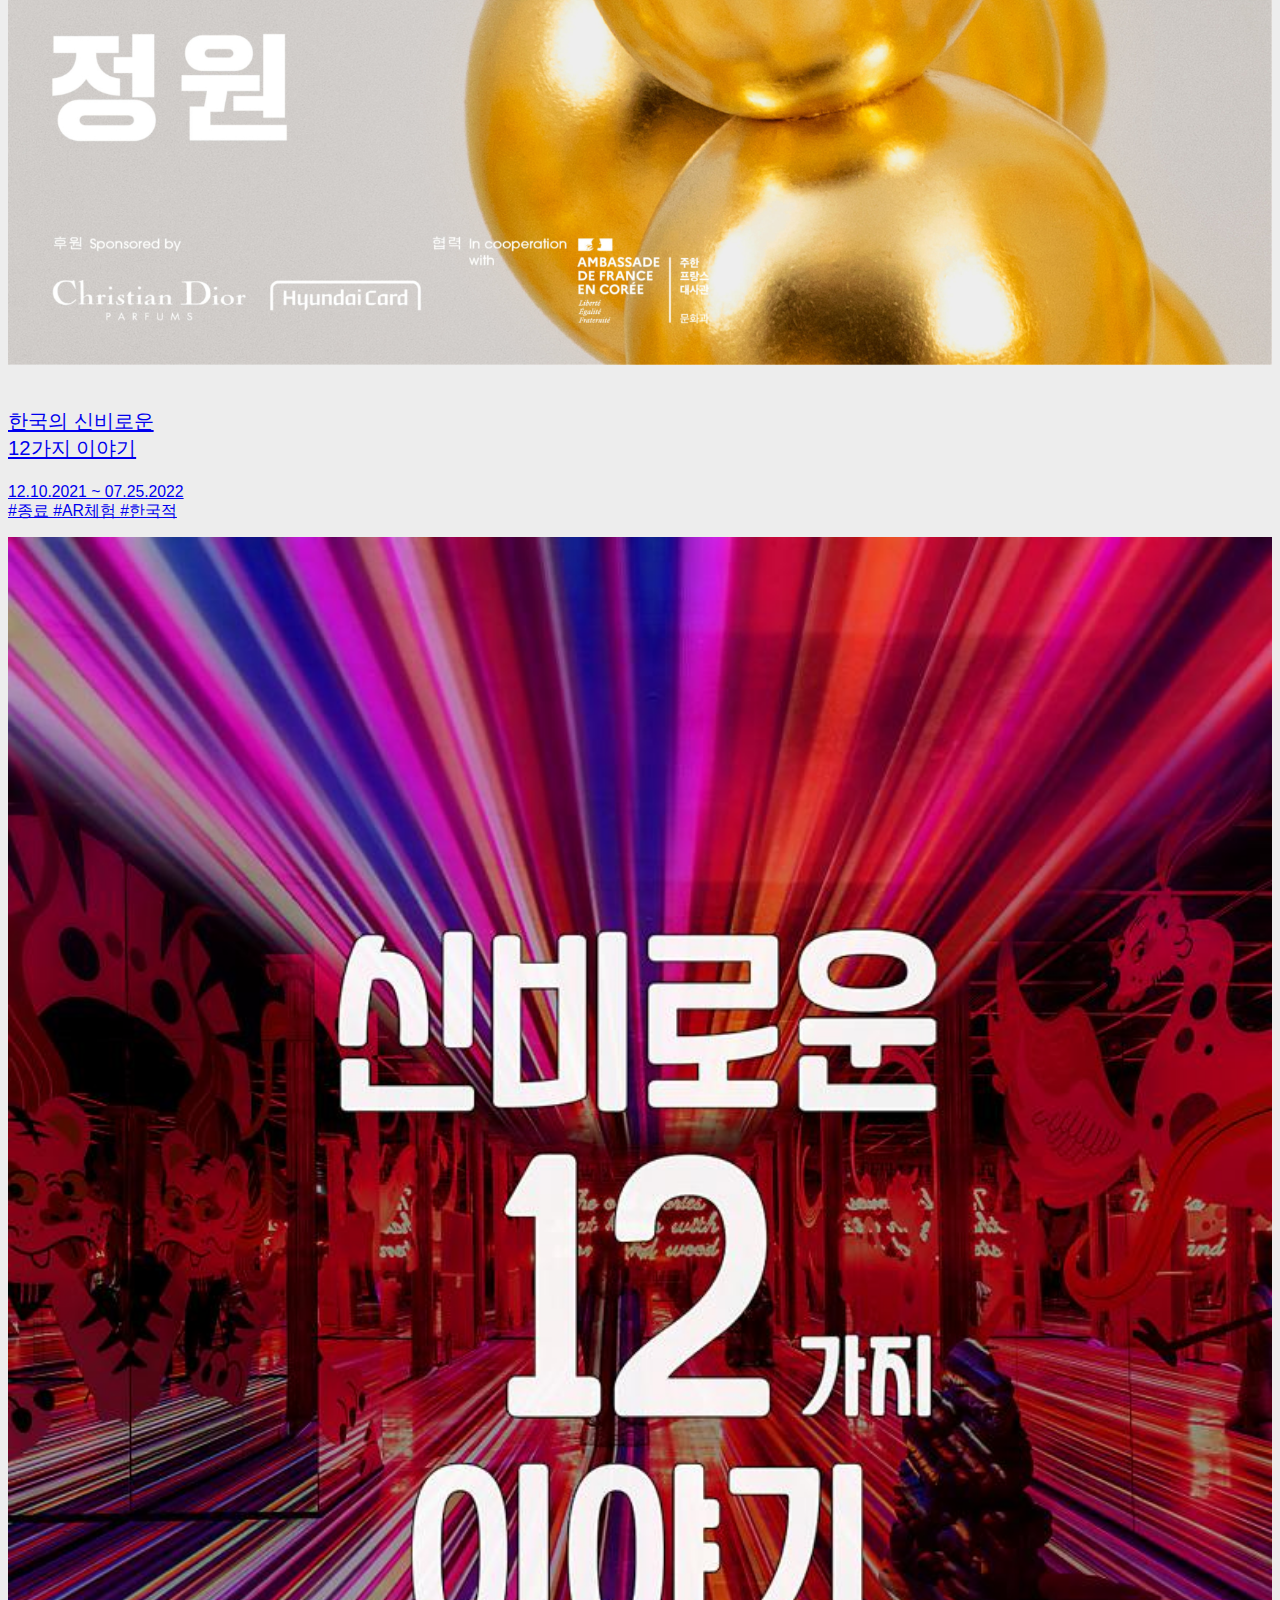
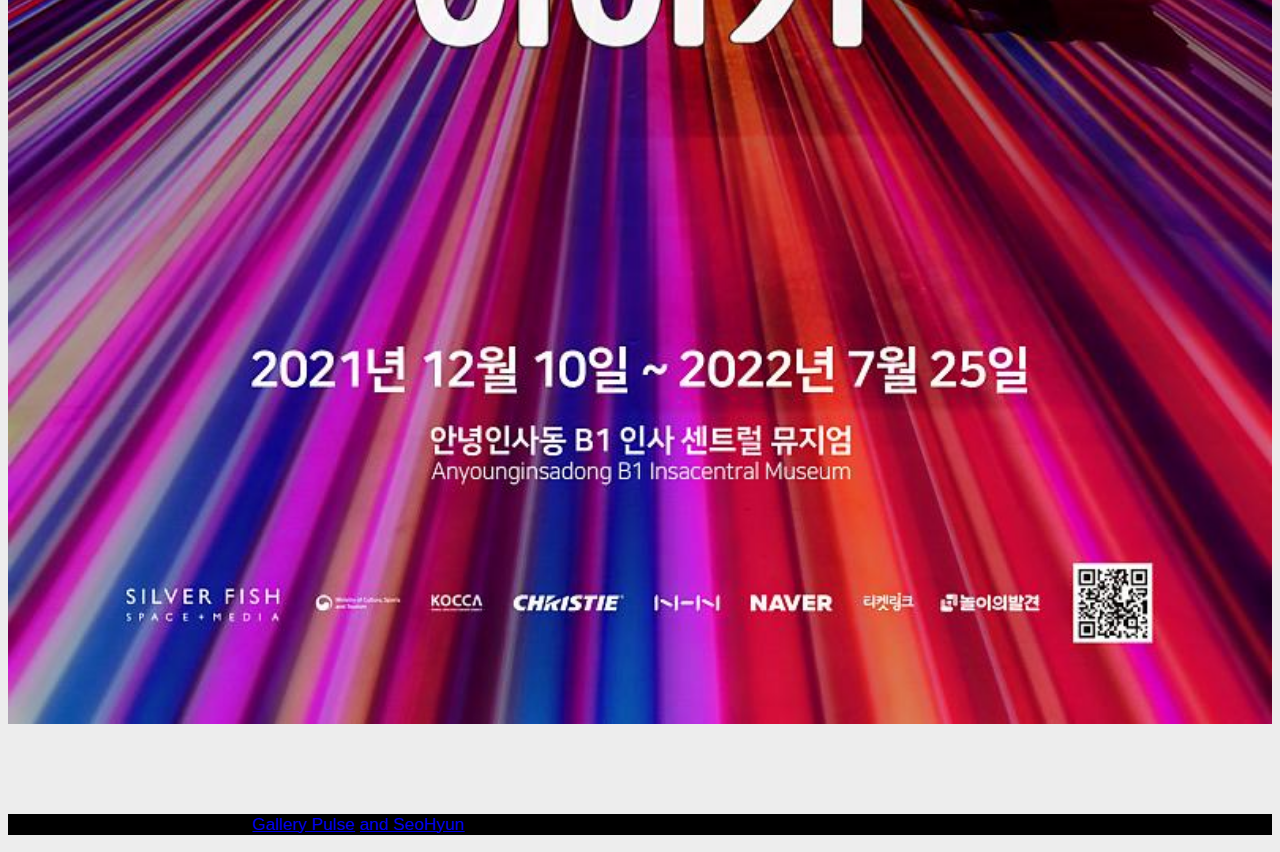
<file: exhibition.html>
<!DOCTYPE html>
<html lang="ko">
<head>
  <meta charset="UTF-8">
  <meta name="viewport" content="width=device-width, initial-scale=1.0">
  <title>Gallery Pulse+</title>
  <link href="https://cdn.jsdelivr.net/npm/bootstrap@5.2.2/dist/css/bootstrap.min.css" rel="stylesheet"
  integrity="sha384-Zenh87qX5JnK2Jl0vWa8Ck2rdkQ2Bzep5IDxbcnCeuOxjzrPF/et3URy9Bv1WTRi" crossorigin="anonymous">
  <link rel="stylesheet" href="https://cdn.jsdelivr.net/npm/bootstrap-icons@1.9.1/font/bootstrap-icons.css">


  <link rel="preconnect" href="https://fonts.googleapis.com">
<link rel="preconnect" href="https://fonts.gstatic.com" crossorigin>
<link href="https://fonts.googleapis.com/css2?family=Noto+Sans+KR:wght@200&display=swap" rel="stylesheet">

<style>

*{
    font-family: 'Noto sans', sans-serif;
  }

  body{
    font-family: 'Noto sans', sans-serif;
  }

  body::-webkit-scrollbar {width: 8px; /* 스크롤바의 너비 */}

body::-webkit-scrollbar-thumb {
  height: 30%; /* 스크롤바의 길이 */
  background: #000; /* 스크롤바의 색상 */
  border-radius: 2px;
  border: 2px solid rgba(0, 0, 0, 0.1);
}

body::-webkit-scrollbar-track {background: rgba(0, 0, 0, 0); }

.align-bottom {
    display: flex;
    flex-direction: column;
    justify-content: space-between;
    height: 100%;
  }

</style>

<link rel="icon" href="./images/Asset 5.png"/>
<link rel="apple-touch-icon" href="./images/Asset 5.png"/>

</head>
<body style="background-color: #ededed;">

  <div class="navigation sticky-top" style="background-color: #edededa6; ">
    <br/>
    <div class="d-flex" style="font-size: 1.85vw; display:block;">
      <a href="./index.html" class="text-dark p-2 " style="text-decoration: none; margin-left:3vw; font-weight: 600;white-space: nowrap;" >Gallery Pulse+</a>
      <a href="#exhi" class="text-dark p-2 " style="text-decoration: none; margin-left:3vw; font-weight: 600;white-space: nowrap;" >Exhibition</a>
      <a href="./recom.html" class="text-dark p-2 " style="text-decoration: none; margin-left:3vw; font-weight: 600;white-space: nowrap;" >Recommend</a>
      <a href="./info.html" class="text-dark p-2 ms-auto" style="text-decoration: none; margin-right:3vw;font-weight: 600;white-space: nowrap;" >Info</a>
    </div>
    <div id="line" class="my-2" style="width: 95vw; height: 2px; background-color: #000; margin: auto; transform: translate(0, -50%)"></div>

  </div>

    <section class="d-flex flex-column" style="height: 35vh; ; margin-bottom: 3.25vw;">
      <!-- justify-content-center align-items-center  -->

      <img src="./images/Asset 6.png" class="img-fluid float-start" alt="Gallery Pulse+" width="17%"
      style="position: relative;  bottom:-25vh; left:3vw;">
    
  </section>
  
  <section id="exhi">
    <br/>
    <div id="line" class="my-2" style="width: 95vw; height: 2px; background-color: #000; margin: auto; transform: translate(0, -50%)"></div>

    <div class="py-5 container overflow-hidden text-center">

        <h2 class="fw-bold ">전시 목록</h2>
        <p class="lead">클릭하여 다양한 후기 확인하기.</p>
    </div>

    <div class="container overflow-hidden py-5 text-start">
      
      <div class="row py-4">

        <div class="col-lg-3 col-md-6 col-sm-6">
          <a href="./review.html" target="_parent" class="text-decoration-none">
              <div class="p-2 border-top border-2 border-dark align-bottom">
                  <div>
                      <p class="fw-bold py-0 text-dark" style="font-size: 2.25vh;"><br/>아야코 록카쿠<br/>: 꿈꾸는 손</p>
                      <p class="text-dark" style="font-size: 1.75vh;">12.02.2023 ~ 03.24.2024
                          <br/>#전시중 #회화 #환상적
                      </p>
                  </div>
                  <img src="./images/11ee7e06b566552f83bc6b98ce895c09.jpg" class="img-fluid" alt="이미지">
                  <!-- 출처 :: https://www.sac.or.kr/site/main/show/show_view?SN=60883 -->
                </div>
          </a>
      </div>

    <div class="col-lg-3 col-md-6 col-sm-6">
      <a href="./review.html" target="_parent" class="text-decoration-none">
          <div class="p-2 border-top border-2 border-dark align-bottom">
              <div>
                  <p class="fw-bold py-0 text-dark" style="font-size: 2.25vh;"><br/>My Wish List<br/>: what do you wish for your art collection?</p>
                  <p class="text-dark" style="font-size: 1.75vh;">12.08.2023 ~ 01.14.2024
                      <br/>#전시중 #회화 #다채로운
                  </p>
              </div>
              <img src="./images/7781cd1f7a5083072e6ae66b9ffa0bc2_0b815d_7209575956bd40c49a162aba77358414mv2.webp" class="img-fluid" alt="이미지">
              <!-- 출처 :: https://www.luvcontemporaryart.com/forum/exhibition-2022/reobeukeontemporeoriateu-geurubjeon-my-wish-list-what-do-you-wish-for-your-art-collection -->
            </div>
      </a>
  </div>

        <div class="col-lg-3 col-md-6 col-sm-6">
            <a href="./review.html" target="_parent" class="text-decoration-none">
                <div class="p-2 border-top border-2 border-dark align-bottom">
                    <div>
                        <p class="fw-bold py-0 text-dark" style="font-size: 2.25vh;"><br/>반고흐 인 서울</p>
                        <p class="text-dark" style="font-size: 1.75vh;">10.07.2023 ~ 01.07.2024
                            <br/>#전시중 #미디어아트 #몽환적
                        </p>
                    </div>
                    <img src="./images/7b882fdec3553cf6e73483274385c71f.png" class="img-fluid" alt="이미지">
                    <!-- 출처 :: https://thart.co.kr/36 -->
                </div>
            </a>
        </div>

        <div class="col-lg-3 col-md-6 col-sm-6">
          <a href="./review.html" target="_parent" class="text-decoration-none">
              <div class="p-2 border-top border-2 border-dark align-bottom">
                  <div>
                      <p class="fw-bold py-0 text-dark" style="font-size: 2.25vh;"><br/>피베리<br/>: 버킷리스트</p>
                      <p class="text-dark" style="font-size: 1.75vh;">12.11.2023 ~ 12.30.2023
                          <br/>#전시중 #사진 #여유로운
                      </p>
                  </div>
                  <img src="./images/피베리개인전_버킷리스트_포스터.jpg" class="img-fluid" alt="이미지">
                  <!-- 출처 ::  https://m.blog.naver.com/PostView.naver?blogId=hows_seoul&logNo=223279016462&proxyReferer=-->
              </div>
          </a>
      </div>
    
      
    </div>

      <div class="row py-4">

        <div class="col-lg-3 col-md-6 col-sm-6">
          <a href="./review.html" target="_parent" class="text-decoration-none">
              <div class="p-2 border-top border-2 border-dark align-bottom">
                  <div>
                      <p class="fw-bold py-0 text-dark" style="font-size: 2.25vh;"><br/>3650 Storage<br/>- 인터뷰</p>
                      <p class="text-dark" style="font-size: 1.75vh;">12.29.2022 ~ 04.16.2023
                          <br/>#종료 #현대미술 #영감적
                      </p>
                  </div>
                  <img src="./images/3650-Storage-인터뷰_포스터-700x990.jpg" class="img-fluid" alt="이미지">
                  <!-- 출처 :: https://seoulmuseum.org/forum/view/233425 -->
                </div>
          </a>
      </div>

      <div class="col-lg-3 col-md-6 col-sm-6">
        <a href="./review.html" target="_parent" class="text-decoration-none">
            <div class="p-2 border-top border-2 border-dark align-bottom">
                <div>
                    <p class="fw-bold py-0 text-dark" style="font-size: 2.25vh;"><br/>팀 버튼<br/>: The World of Tim Burton</p>
                    <p class="text-dark" style="font-size: 1.75vh;">04.30.2022 ~ 09.12.2022
                        <br/>#종료 #회화 #몽환적
                    </p>
                </div>
                <img src="./images/Q_80,0.jpg" class="img-fluid" alt="이미지">
                <!-- 출처 :: https://mobileticket.interpark.com/goods/22003102 -->
            </div>
        </a>
    </div>

        <div class="col-lg-3 col-md-6 col-sm-6">
            <a href="./review.html" target="_parent" class="text-decoration-none">
                <div class="p-2 border-top border-2 border-dark align-bottom">
                    <div>
                        <p class="fw-bold py-0 text-dark" style="font-size: 2.25vh;"><br/>장 미셸 오토니엘<br/>: 정원과 정원</p>
                        <p class="text-dark" style="font-size: 1.75vh;">06.16.2022 ~ 08.07.2022
                            <br/>#종료 #설치미술 #열정적
                        </p>
                    </div>
                    <img src="./images/0523-JMO_poster-scaled.jpg" class="img-fluid" alt="이미지">
                    <!-- 출처 :: https://sema.seoul.go.kr/kr/whatson/exhibition/detail -->
                </div>
            </a>
        </div>
    
        <div class="col-lg-3 col-md-6 col-sm-6">
            <a href="./review.html" target="_parent" class="text-decoration-none">
                <div class="p-2 border-top border-2 border-dark align-bottom">
                    <div>
                        <p class="fw-bold py-0 text-dark" style="font-size: 2.25vh;"><br/>한국의 신비로운<br/> 12가지 이야기</p>
                        <p class="text-dark" style="font-size: 1.75vh;">12.10.2021 ~ 07.25.2022
                            <br/>#종료 #AR체험 #한국적
                        </p>
                    </div>
                    <img src="./images/신비로운_12가지_이야기-_포스터.jpg" class="img-fluid" alt="이미지">
                    <!-- 출처 :: https://mobile.tmon.co.kr/deals/9047193642 -->
                </div>
            </a>
        </div>
    </div>


    </div>
        
</section>


  <br/><br/><br/><br/>
<footer style="background-color: #000;">
  <div class="container text-center" style="font-size: 1.35vw;">
      <p class="py-4 mb-0 text-white">Copyright <i class="bi bi-c-circle"></i> 2023 Designed by 
        <a href="./index.html" target="_blank" class="text-decoration-none text-white">Gallery Pulse</a>
        <a href="https://www.instagram.com/huw_24/" target="_blank" class="text-decoration-none text-white"> and SeoHyun</a>
      </p>
      </div>
</footer>

<script>
  document.addEventListener("DOMContentLoaded", function() {
      var targetElement = document.getElementById("exhi");
      if (targetElement) {
          targetElement.scrollIntoView({ behavior: 'smooth', block: 'start' });
      }
  });
</script>
  <script src="https://cdn.jsdelivr.net/npm/bootstrap@5.3.2/dist/js/bootstrap.bundle.min.js" integrity="sha384-C6RzsynM9kWDrMNeT87bh95OGNyZPhcTNXj1NW7RuBCsyN/o0jlpcV8Qyq46cDfL" crossorigin="anonymous"></script>
</body>
</html>
</file>
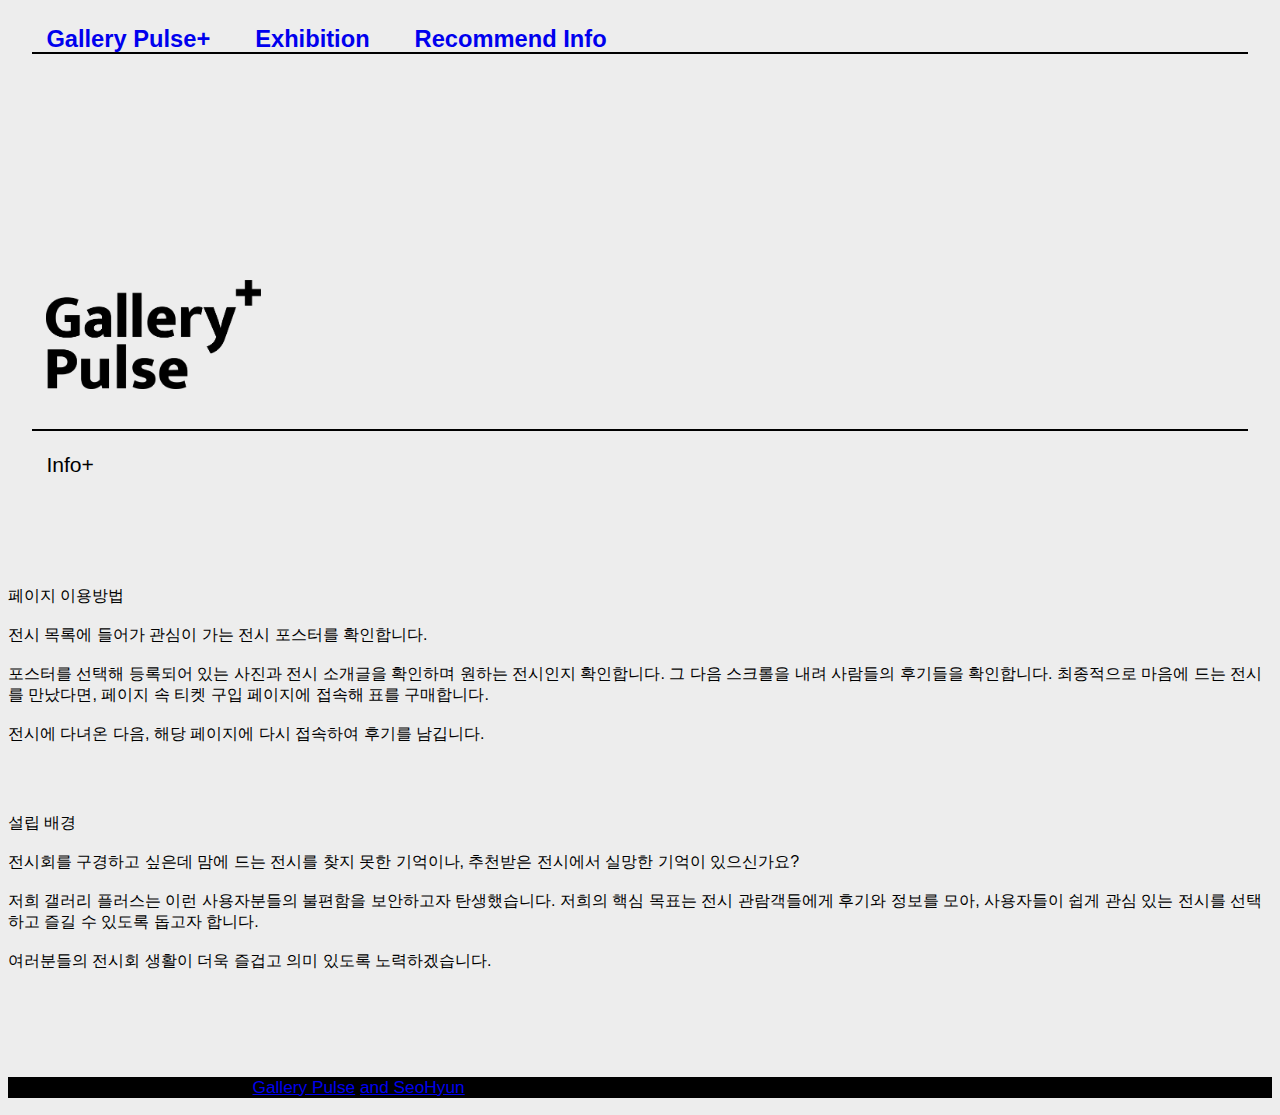
<file: info.html>
<!DOCTYPE html>
<html lang="ko">
<head>
  <meta charset="UTF-8">
  <meta name="viewport" content="width=device-width, initial-scale=1.0">
  <title>Gallery Pulse+</title>
  <link href="https://cdn.jsdelivr.net/npm/bootstrap@5.2.2/dist/css/bootstrap.min.css" rel="stylesheet"
  integrity="sha384-Zenh87qX5JnK2Jl0vWa8Ck2rdkQ2Bzep5IDxbcnCeuOxjzrPF/et3URy9Bv1WTRi" crossorigin="anonymous">
  <link rel="stylesheet" href="https://cdn.jsdelivr.net/npm/bootstrap-icons@1.9.1/font/bootstrap-icons.css">
  <link rel="stylesheet" href="./style.css">
  <link rel="stylesheet" href="https://cdnjs.cloudflare.com/ajax/libs/font-awesome/6.0.0/css/all.min.css" integrity="sha256-xxxxxxxxxxxxxxxxxxxxxxxxxxxxxxxxxxxxxxxxxxxxxxxxxxxxxxxxxxxxxxxxxxxxxxxxx" crossorigin="anonymous" />


  <link rel="preconnect" href="https://fonts.googleapis.com">
<link rel="preconnect" href="https://fonts.gstatic.com" crossorigin>
<link rel="stylesheet" href="https://cdnjs.cloudflare.com/ajax/libs/font-awesome/6.0.0/css/all.min.css" integrity="sha256-xxxxxxxxxxxxxxxxxxxxxxxxxxxxxxxxxxxxxxxxxxxxxxxxxxxxxxxxxxxxxxxxxxxxxxxxx" crossorigin="anonymous" />

<style>

*{
    font-family: 'Noto sans', sans-serif;
  }

  body{
    font-family: 'Noto sans', sans-serif;
  }

  body::-webkit-scrollbar {width: 8px; /* 스크롤바의 너비 */}

body::-webkit-scrollbar-thumb {
  height: 30%; /* 스크롤바의 길이 */
  background: #000; /* 스크롤바의 색상 */
  border-radius: 2px;
  border: 2px solid rgba(0, 0, 0, 0.1);
}

body::-webkit-scrollbar-track {background: rgba(0, 0, 0, 0); }
</style>

<link rel="icon" href="./images/Asset 5.png"/>
<link rel="apple-touch-icon" href="./images/Asset 5.png"/>

</head>
<body style="background-color: #ededed;">

  <div class="navigation sticky-top" style="background-color: #edededa6; ">
    <br/>
    <div class="d-flex" style="font-size: 1.85vw; display:block;">
      <a href="./index.html" class="text-dark p-2 " style="text-decoration: none; margin-left:3vw; font-weight: 600;white-space: nowrap;" >Gallery Pulse+</a>
      <a href="./exhibition.html" class="text-dark p-2 " style="text-decoration: none; margin-left:3vw; font-weight: 600;white-space: nowrap;" >Exhibition</a>
      <a href="./recom.html" class="text-dark p-2 " style="text-decoration: none; margin-left:3vw; font-weight: 600;white-space: nowrap;" >Recommend</a>
      <a href="#info" class="text-dark p-2 ms-auto" style="text-decoration: none; margin-right:3vw;font-weight: 600;white-space: nowrap;" >Info</a>
    </div>
    <div id="line" class="my-2" style="width: 95vw; height: 2px; background-color: #000; margin: auto; transform: translate(0, -50%)"></div>

  </div>
  
  <section class="d-flex flex-column" style="height: 35vh; ; margin-bottom: 3.25vw;">
    <!-- justify-content-center align-items-center  -->

    <img src="./images/Asset 6.png" class="img-fluid float-start" alt="Gallery Pulse+" width="17%"
    style="position: relative;  bottom:-25vh; left:3vw;">
  
</section>

<section id="info">
<br/>
<div id="line" class="my-2" style="width: 95vw; height: 2px; background-color: #000; margin: auto; transform: translate(0, -50%)"></div>
<p class="p-2 col-sm-4 " style="font-size: 1.65vw; margin-left:3vw; font-weight: 400; ">Info+</p>
    <div class="row justify-content-start align-items-start mb-5 mx-5">
    
      <p class="fw-bold fs-4 col-sm-4"><br/>&nbsp;</p>
      <p class="lh-base col-lg-7 col-sm-8 col-xs-8 fs-6 ms-md-auto">
          <!-- 행간 / lh-1, lh-sm, lh-base, lh-lg -->
          <span class="fw-bold fs-4"><br/><br/>페이지 이용방법</span>
          
          <br/><br/> 전시 목록에 들어가 관심이 가는 전시 포스터를 확인합니다.
          <br/><br/> 포스터를 선택해 등록되어 있는 사진과 전시 소개글을 확인하며 원하는 전시인지 확인합니다. 그 다음 스크롤을 내려 사람들의 후기들을 확인합니다. 최종적으로 마음에 드는 전시를 만났다면, 페이지 속 티켓 구입 페이지에 접속해 표를 구매합니다.
          <br/><br/>전시에 다녀온 다음, 해당 페이지에 다시 접속하여 후기를 남깁니다.
          <br/><br/> </p>
  </div>
</div>

  <div class="row justify-content-start align-items-start mb-5 mx-5">
    
          <p class="fw-bold fs-4 col-sm-4">&nbsp;</p>
          <p class="lh-base col-lg-7 col-sm-8 col-xs-8 fs-6 ms-md-auto">
              <!-- 행간 / lh-1, lh-sm, lh-base, lh-lg -->
              <span class="fw-bold fs-4">설립 배경</span>
              
              <br/><br/>전시회를 구경하고 싶은데 맘에 드는 전시를 찾지 못한 기억이나, 추천받은 전시에서 실망한 기억이 있으신가요?
              <br/><br/>저희 갤러리 플러스는 이런 사용자분들의 불편함을 보안하고자 탄생했습니다. 저희의 핵심 목표는 전시 관람객들에게 후기와 정보를 모아, 사용자들이 쉽게 관심 있는 전시를 선택하고 즐길 수 있도록 돕고자 합니다.
              <br/><br/>여러분들의 전시회 생활이 더욱 즐겁고 의미 있도록 노력하겠습니다.</p>
      </div>
  </div>
  </section>

  <br/><br/><br/><br/>
<footer style="background-color: #000;">
  <div class="container text-center" style="font-size: 1.35vw;">
      <p class="py-4 mb-0 text-white">Copyright <i class="bi bi-c-circle"></i> 2023 Designed by 
        <a href="./index.html" target="_blank" class="text-decoration-none text-white">Gallery Pulse</a>
        <a href="https://www.instagram.com/huw_24/" target="_blank" class="text-decoration-none text-white"> and SeoHyun</a>
      </p>
      </div>
</footer>

  <script src="https://cdn.jsdelivr.net/npm/bootstrap@5.3.2/dist/js/bootstrap.bundle.min.js" integrity="sha384-C6RzsynM9kWDrMNeT87bh95OGNyZPhcTNXj1NW7RuBCsyN/o0jlpcV8Qyq46cDfL" crossorigin="anonymous"></script>
</body>
<script src="./script.js"></script>
</html>
</file>
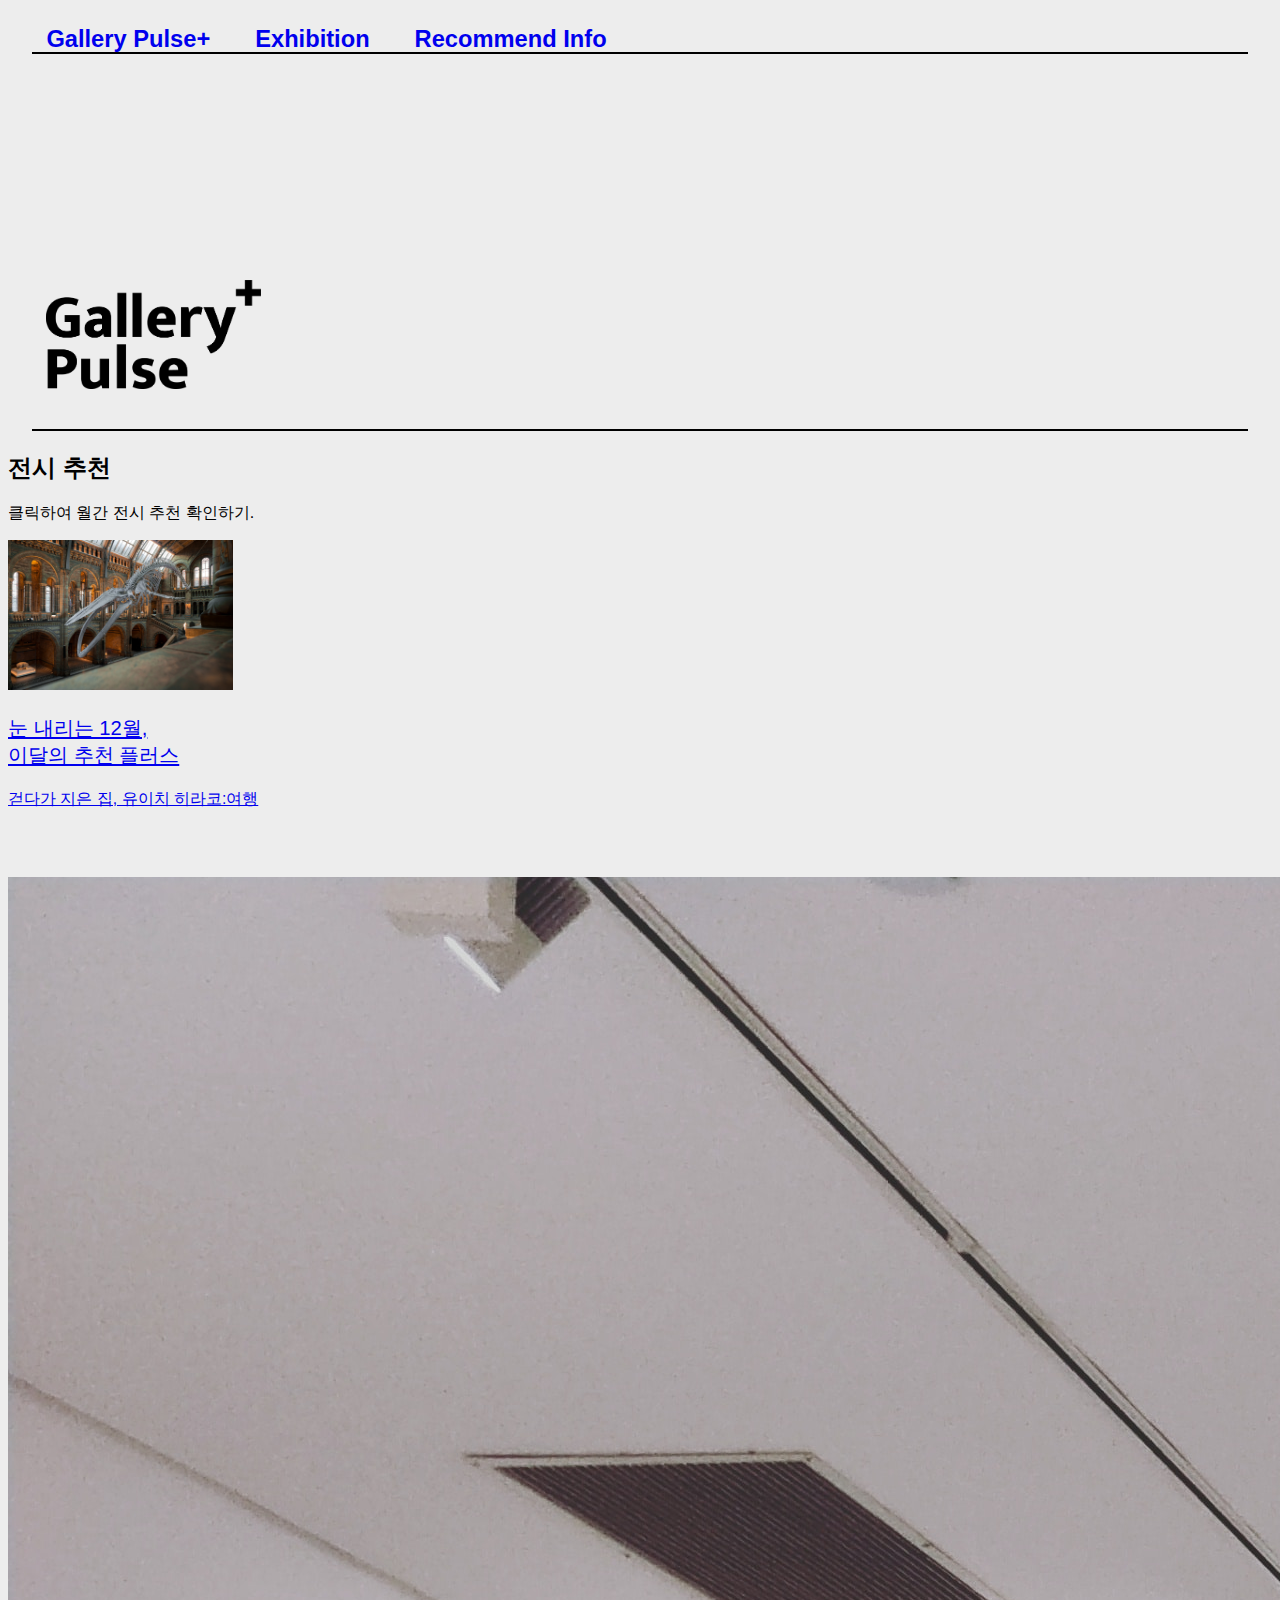
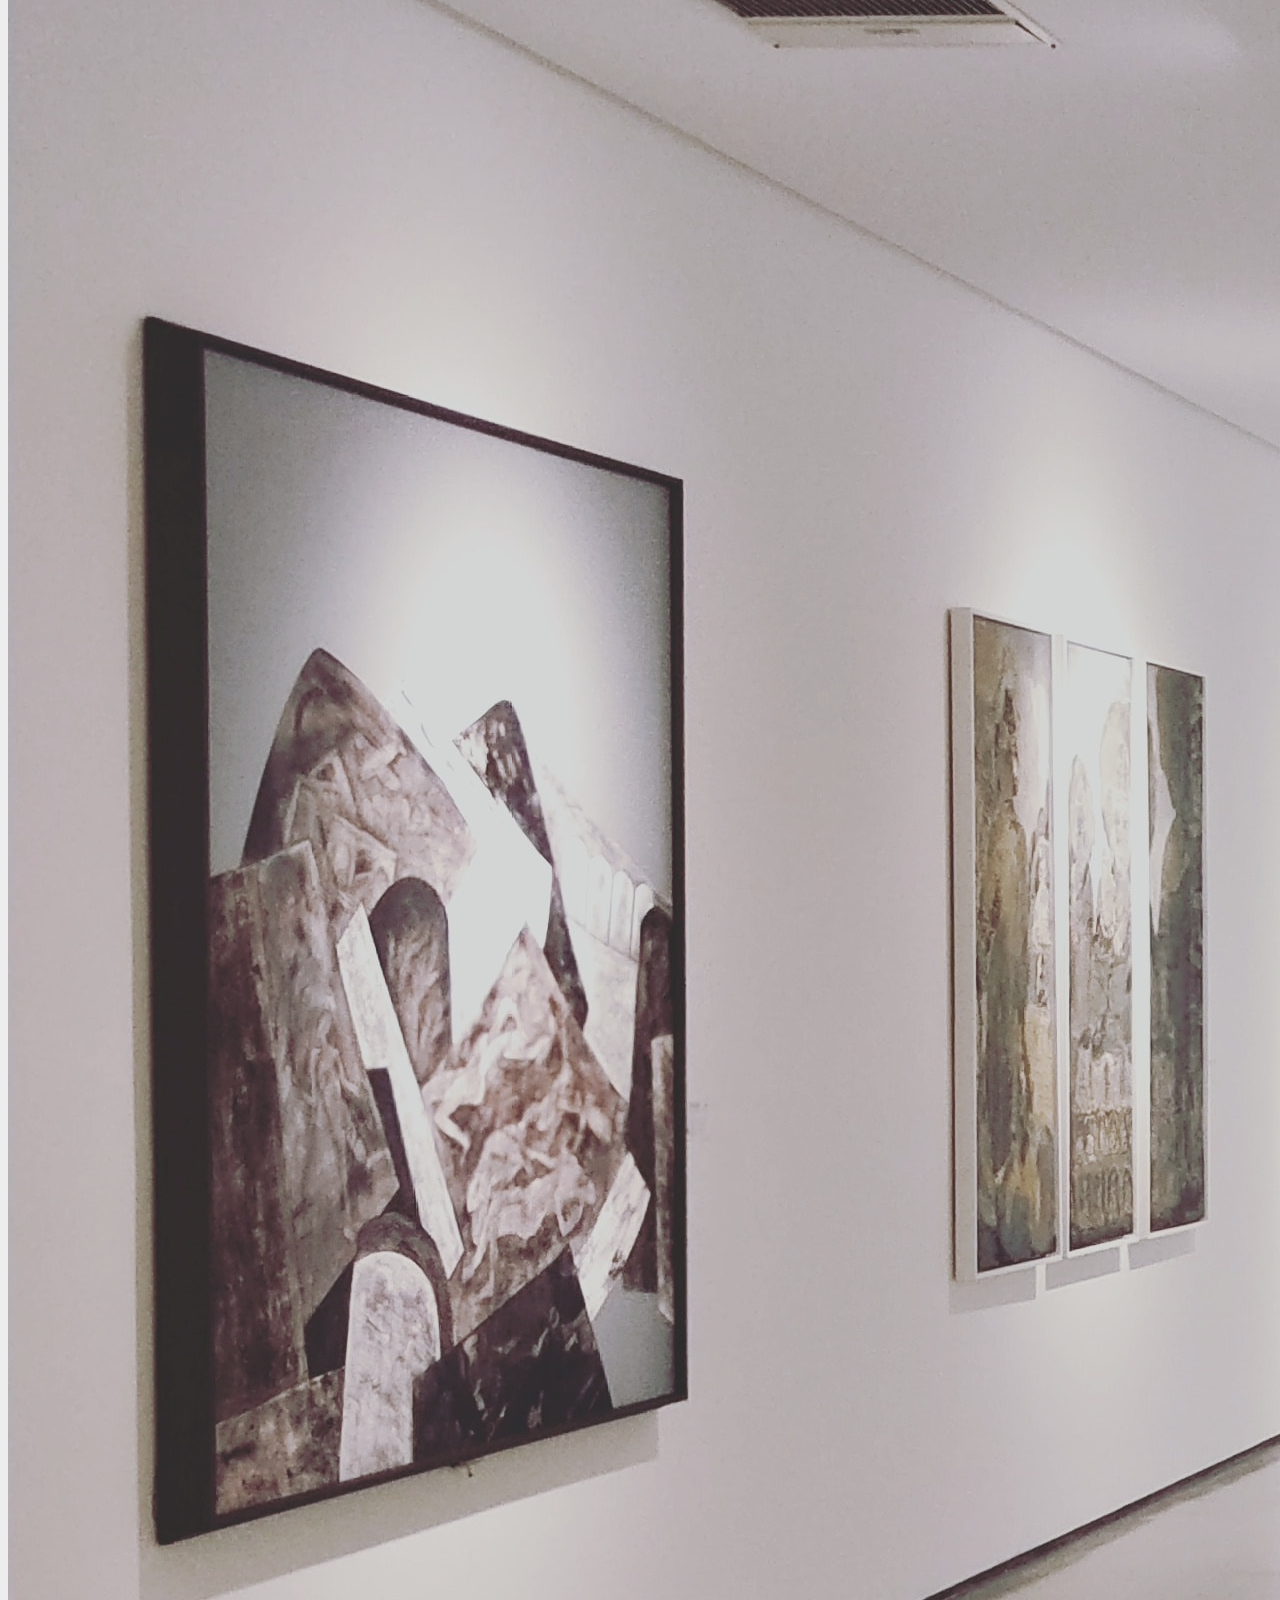
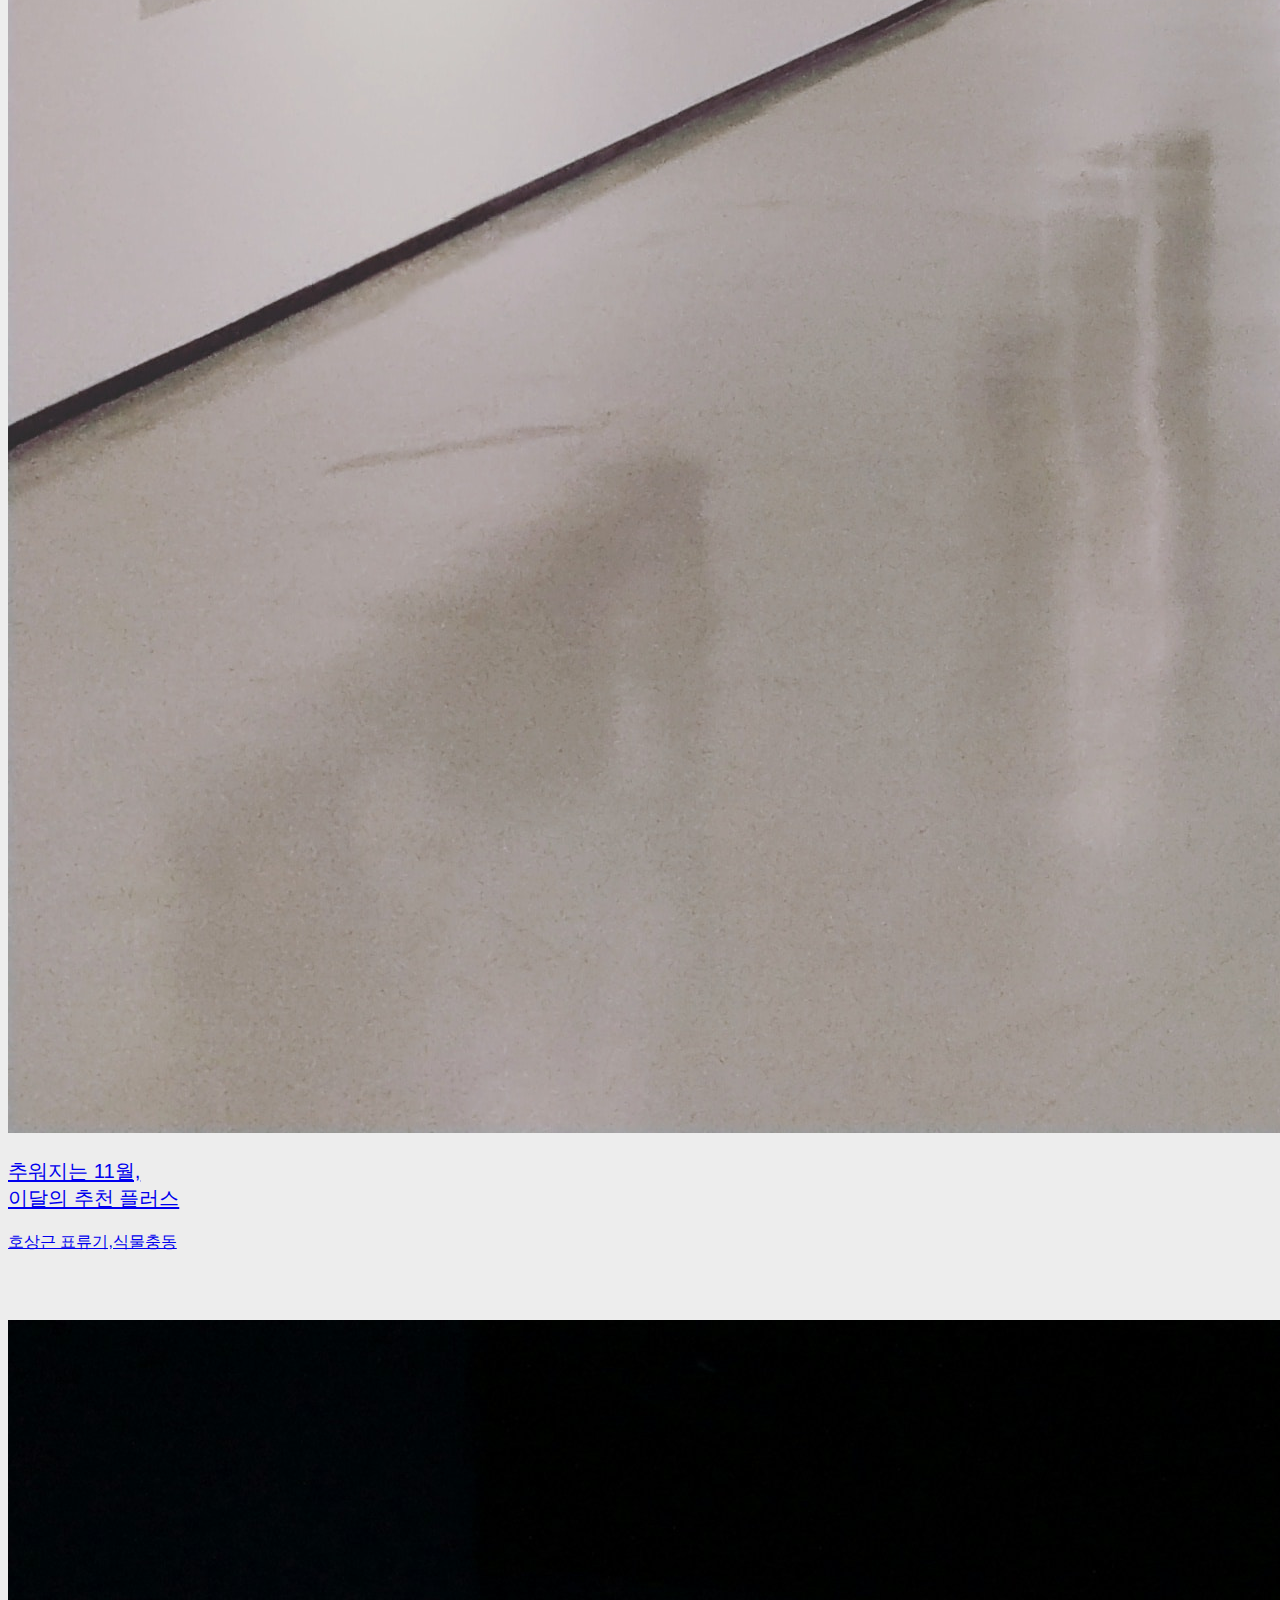
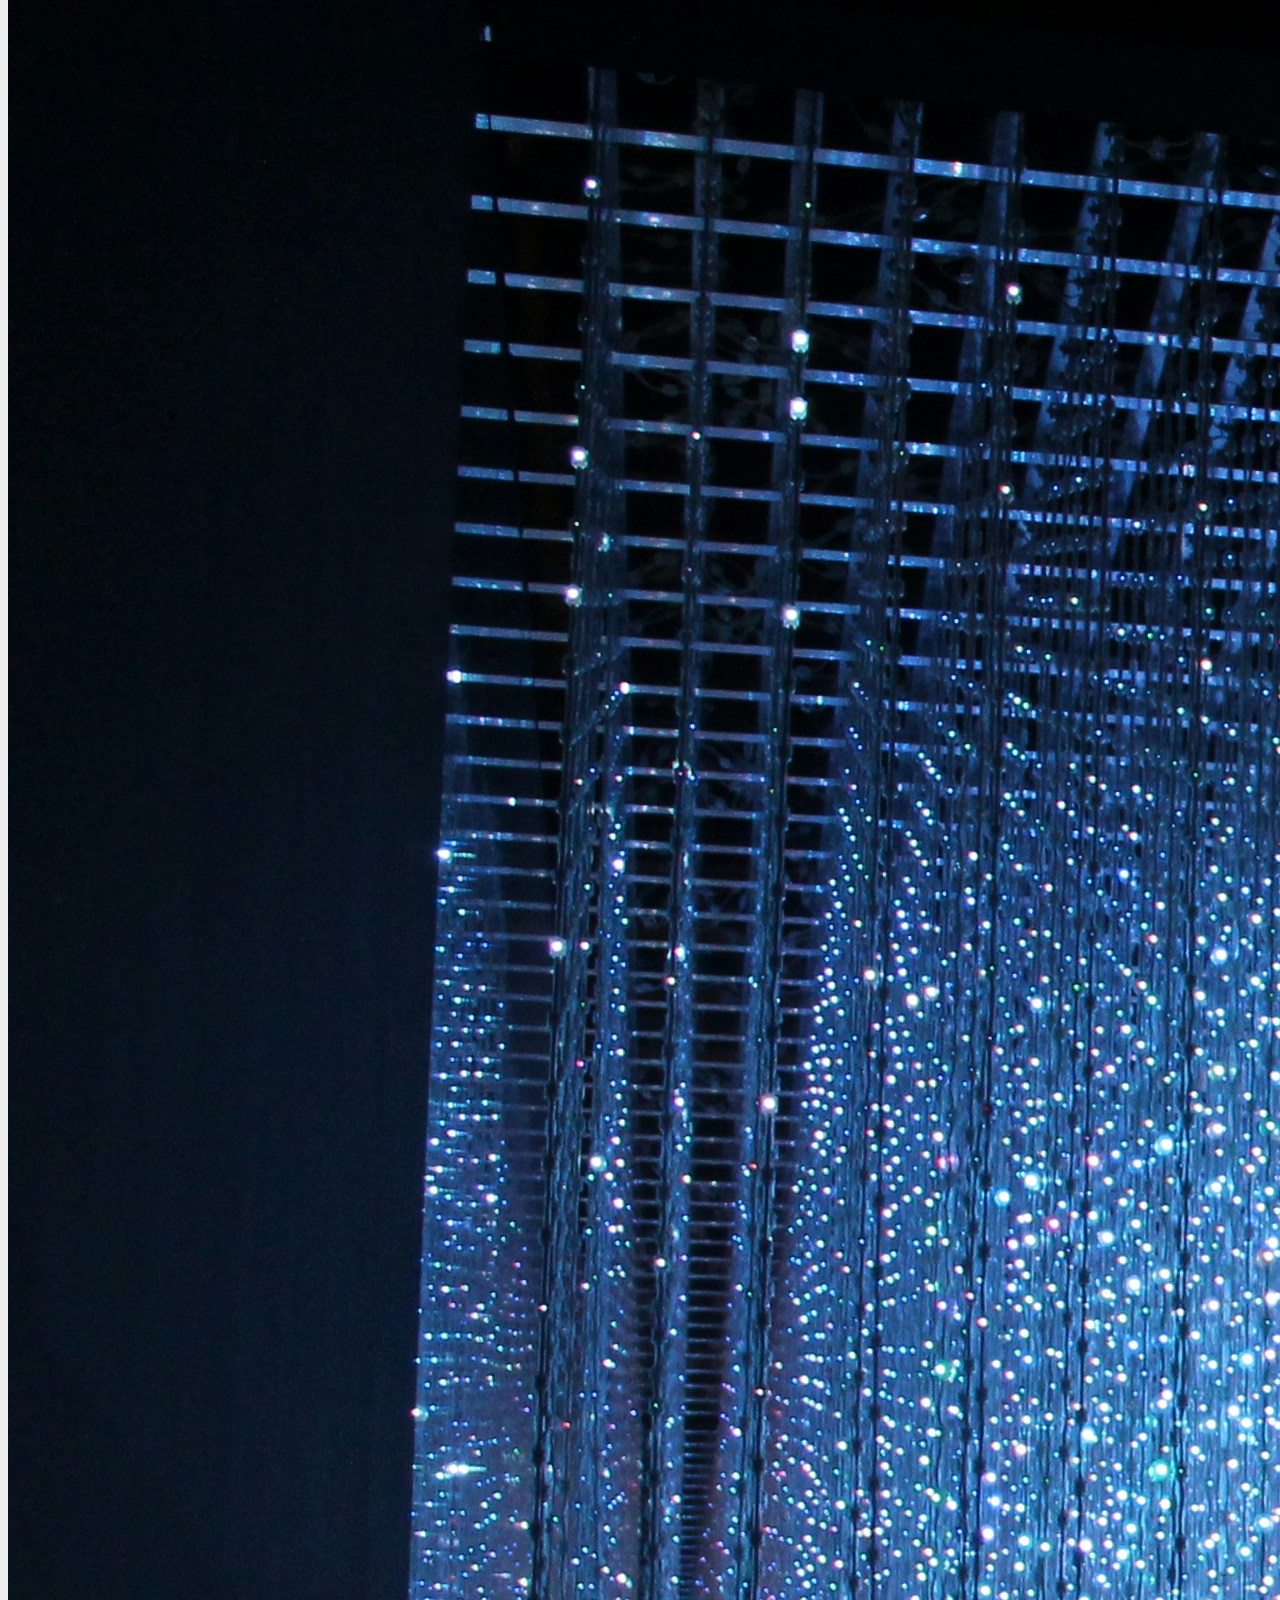
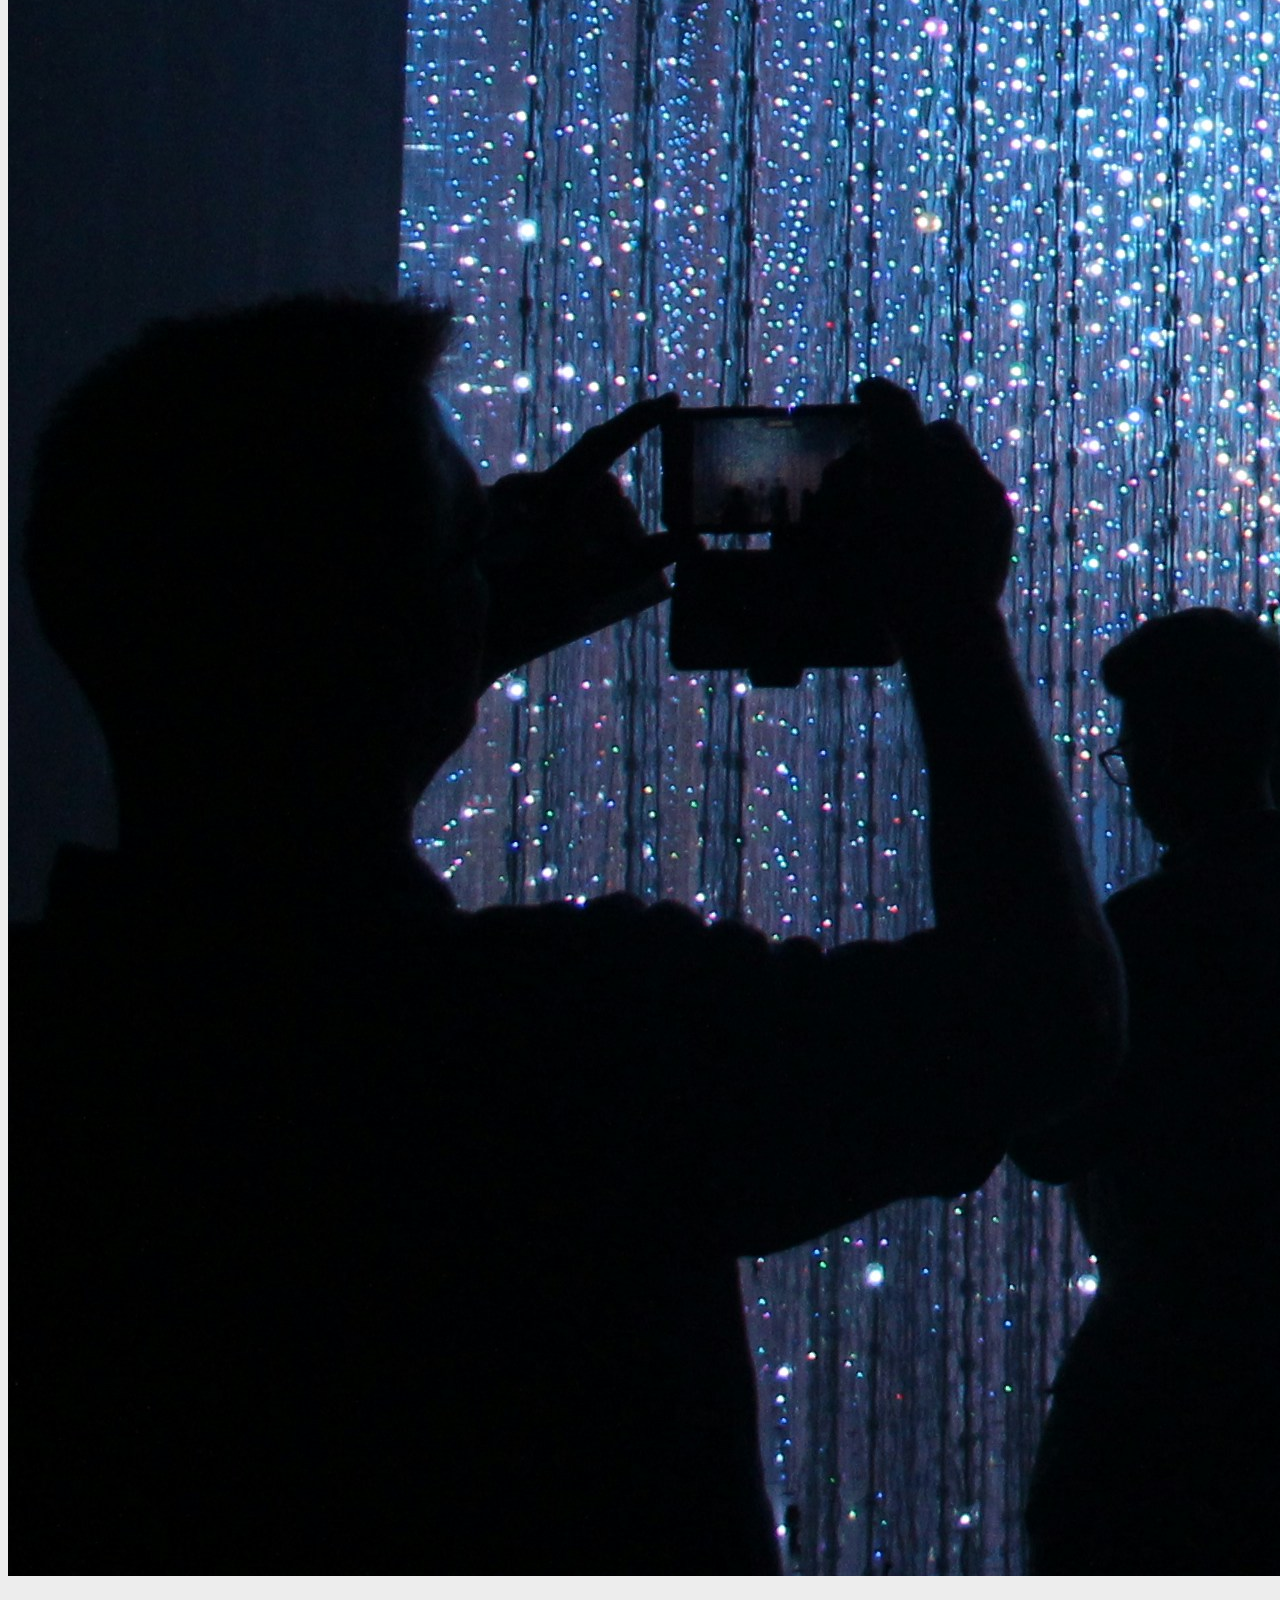
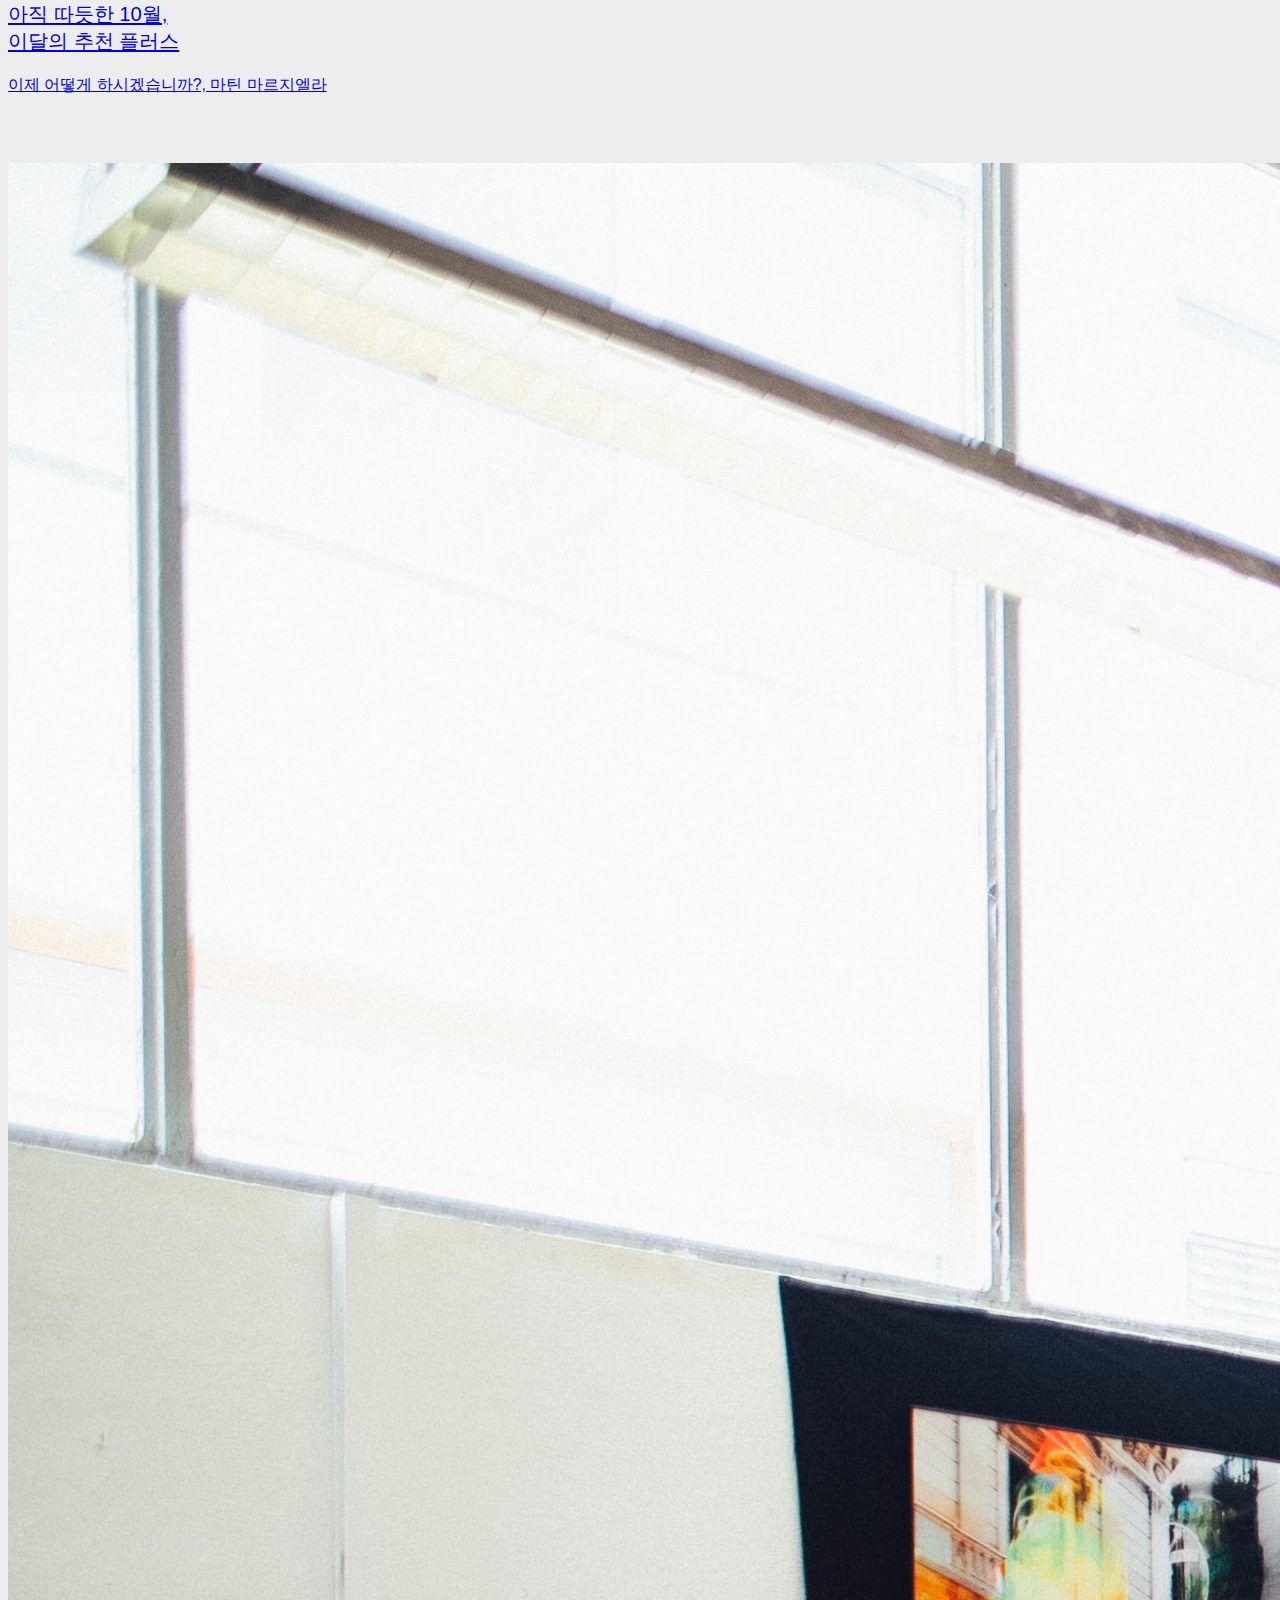
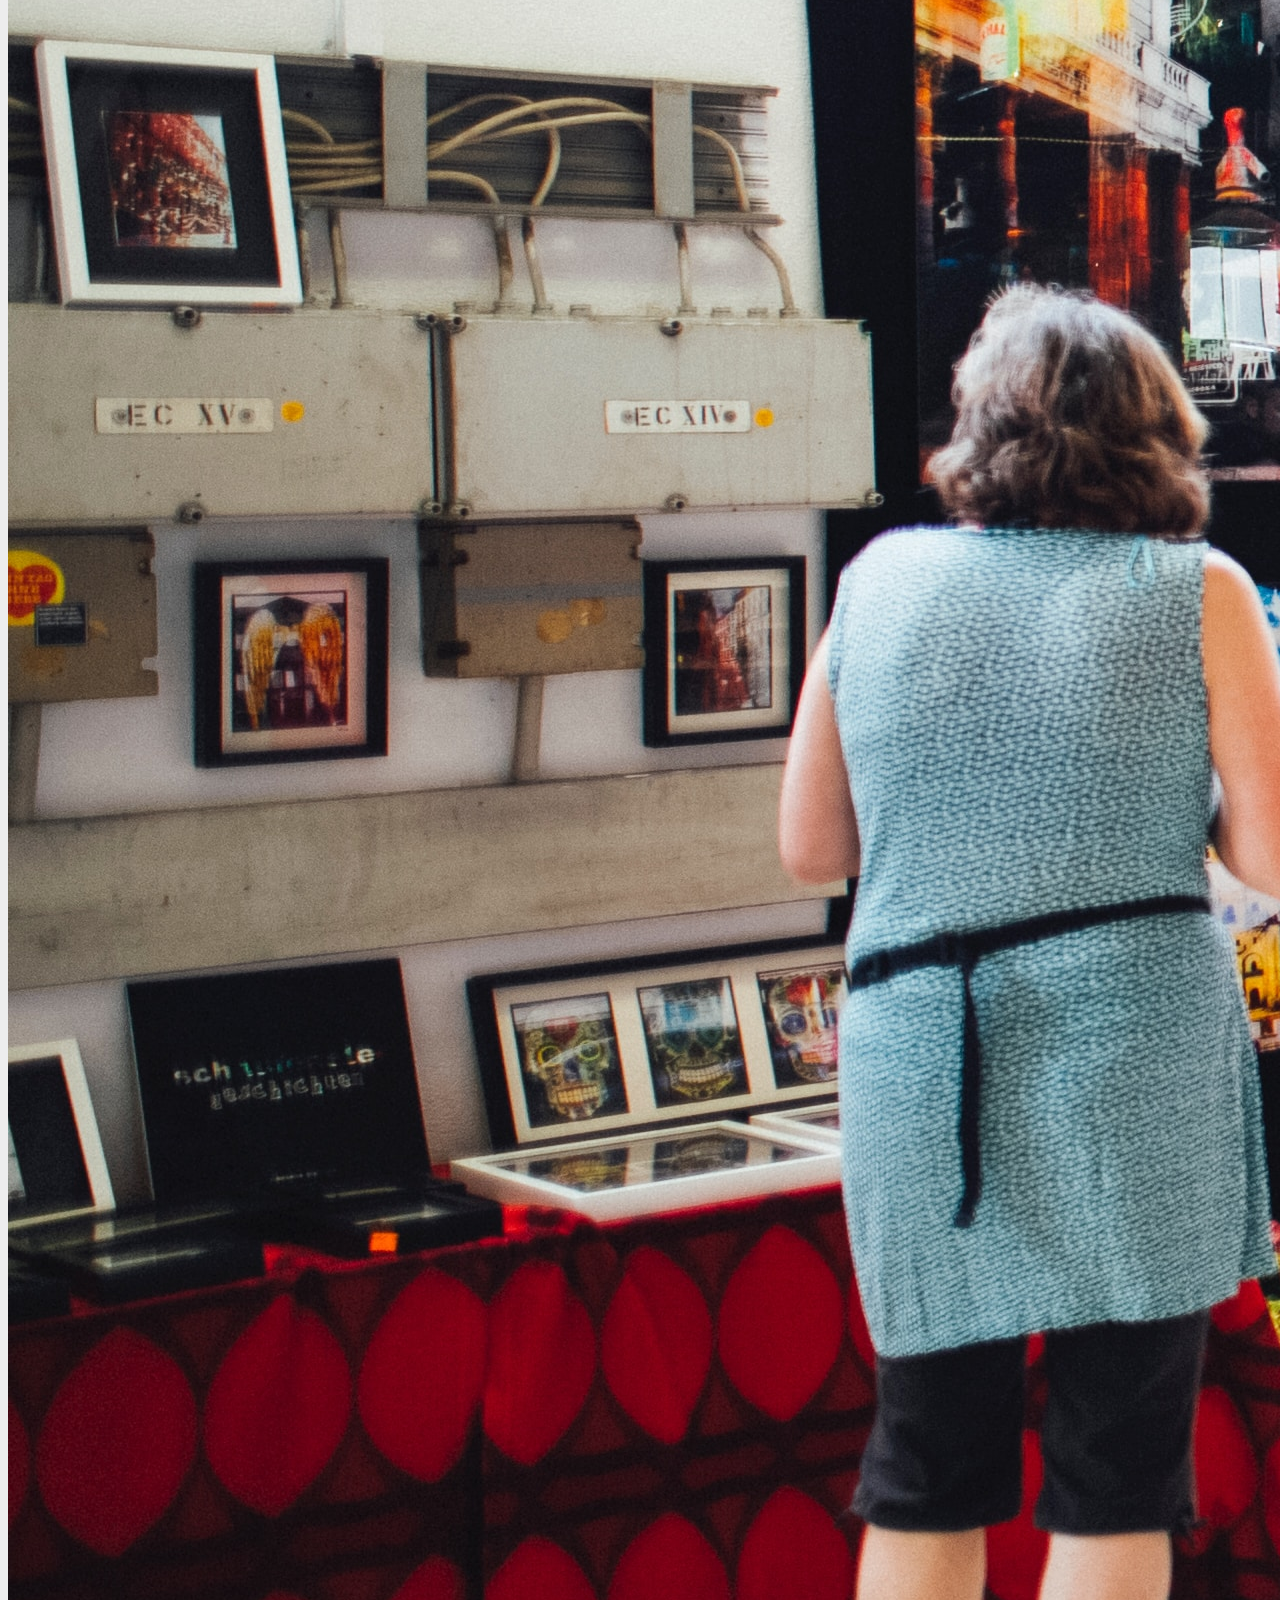
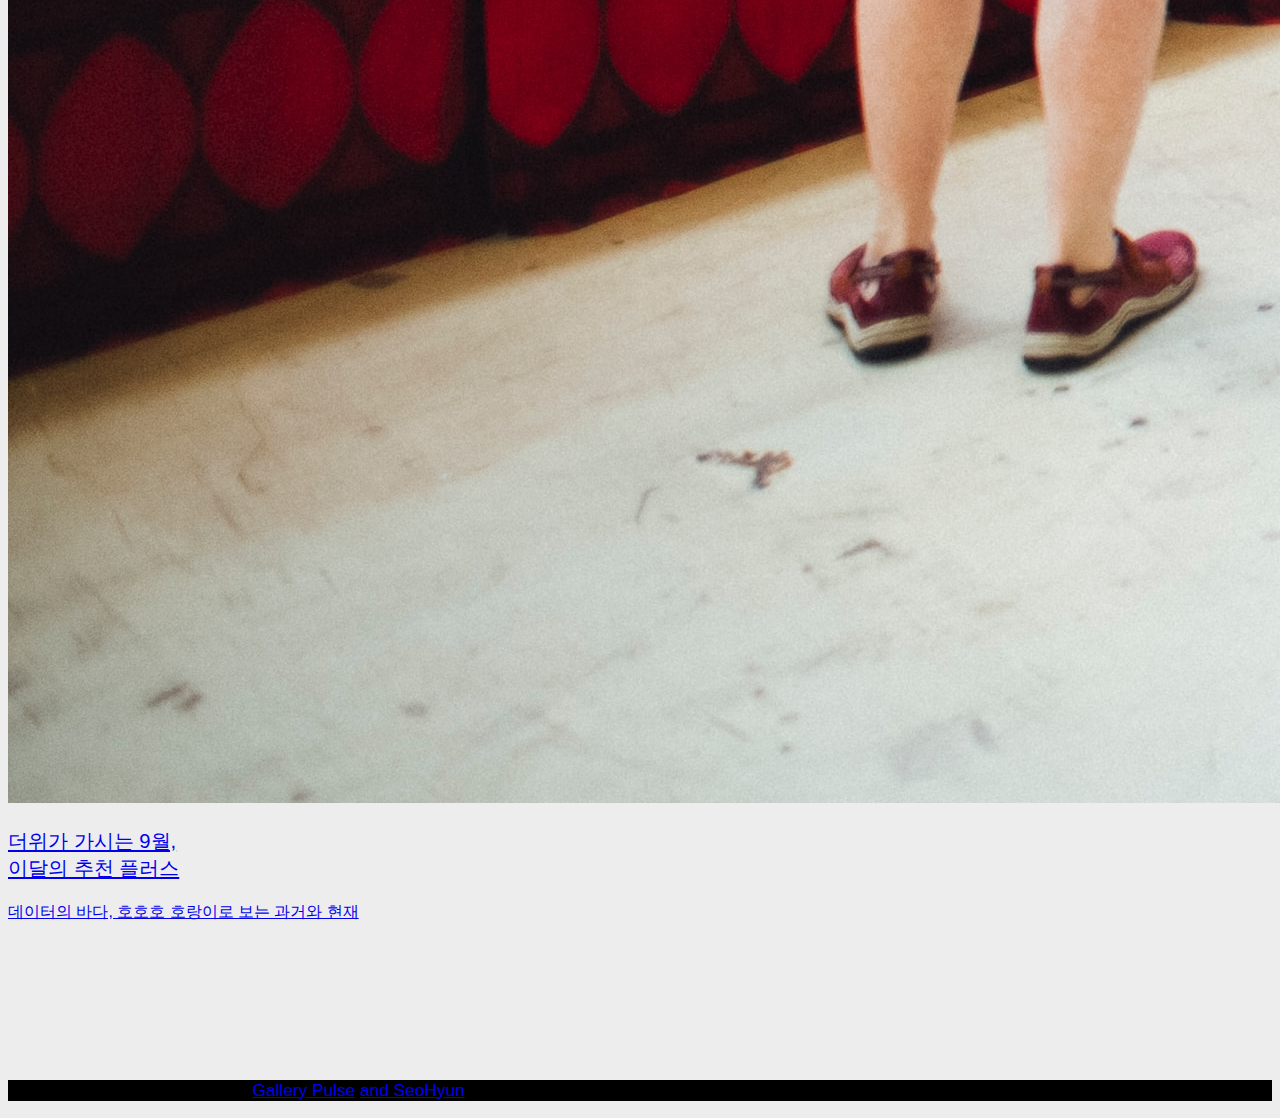
<file: recom.html>
<!DOCTYPE html>
<html lang="ko">
<head>
  <meta charset="UTF-8">
  <meta name="viewport" content="width=device-width, initial-scale=1.0">
  <title>Gallery Pulse+</title>
  <link href="https://cdn.jsdelivr.net/npm/bootstrap@5.2.2/dist/css/bootstrap.min.css" rel="stylesheet"
  integrity="sha384-Zenh87qX5JnK2Jl0vWa8Ck2rdkQ2Bzep5IDxbcnCeuOxjzrPF/et3URy9Bv1WTRi" crossorigin="anonymous">
  <link rel="stylesheet" href="https://cdn.jsdelivr.net/npm/bootstrap-icons@1.9.1/font/bootstrap-icons.css">
  <link rel="stylesheet" href="./style.css">
  <link rel="stylesheet" href="https://cdnjs.cloudflare.com/ajax/libs/font-awesome/6.0.0/css/all.min.css" integrity="sha256-xxxxxxxxxxxxxxxxxxxxxxxxxxxxxxxxxxxxxxxxxxxxxxxxxxxxxxxxxxxxxxxxxxxxxxxxx" crossorigin="anonymous" />


  <link rel="preconnect" href="https://fonts.googleapis.com">
<link rel="preconnect" href="https://fonts.gstatic.com" crossorigin>
<link rel="stylesheet" href="https://cdnjs.cloudflare.com/ajax/libs/font-awesome/6.0.0/css/all.min.css" integrity="sha256-xxxxxxxxxxxxxxxxxxxxxxxxxxxxxxxxxxxxxxxxxxxxxxxxxxxxxxxxxxxxxxxxxxxxxxxxx" crossorigin="anonymous" />

<style>

*{
    font-family: 'Noto sans', sans-serif;
  }

  body{
    font-family: 'Noto sans', sans-serif;
  }

  body::-webkit-scrollbar {width: 8px; /* 스크롤바의 너비 */}

body::-webkit-scrollbar-thumb {
  height: 30%; /* 스크롤바의 길이 */
  background: #000; /* 스크롤바의 색상 */
  border-radius: 2px;
  border: 2px solid rgba(0, 0, 0, 0.1);
}

body::-webkit-scrollbar-track {background: rgba(0, 0, 0, 0); }

</style>

<link rel="icon" href="./images/Asset 5.png"/>
<link rel="apple-touch-icon" href="./images/Asset 5.png"/>

</head>
<body style="background-color: #ededed;">

  <div class="navigation sticky-top" style="background-color: #edededa6; ">
    <br/>
    <div class="d-flex" style="font-size: 1.85vw; display:block;">
      <a href="./index.html" class="text-dark p-2 " style="text-decoration: none; margin-left:3vw; font-weight: 600;white-space: nowrap;" >Gallery Pulse+</a>
      <a href="./exhibition.html" class="text-dark p-2 " style="text-decoration: none; margin-left:3vw; font-weight: 600;white-space: nowrap;" >Exhibition</a>
      <a href="#recom" class="text-dark p-2 " style="text-decoration: none; margin-left:3vw; font-weight: 600;white-space: nowrap;" >Recommend</a>
      <a href="./info.html" class="text-dark p-2 ms-auto" style="text-decoration: none; margin-right:3vw;font-weight: 600;white-space: nowrap;" >Info</a>
    </div>
    <div id="line" class="my-2" style="width: 95vw; height: 2px; background-color: #000; margin: auto; transform: translate(0, -50%)"></div>

  </div>
  
  <section class="d-flex flex-column" style="height: 35vh; ; margin-bottom: 3.25vw;">
    <!-- justify-content-center align-items-center  -->

    <img src="./images/Asset 6.png" class="img-fluid float-start" alt="Gallery Pulse+" width="17%"
    style="position: relative;  bottom:-25vh; left:3vw;">
  
</section>

<section id="recom">
  <br/>
  <div id="line" class="my-2" style="width: 95vw; height: 2px; background-color: #000; margin: auto; transform: translate(0, -50%)"></div>
  
  <div class="py-5 container overflow-hidden text-center">

    <h2 class="fw-bold ">전시 추천</h2>
    <p class="lead">클릭하여 월간 전시 추천 확인하기.</p>
</div>

<div class="container overflow-hidden py-5 text-start">
      
  <div class="row py-4 align-items-center justify-content-center">

    <a href="./article.html" target="_parent" class="text-decoration-none">
      <div class="row p-2 border-bottom border-2 border-dark align-bottom" style="margin-bottom: 7.5vh;">
        <div class="col-md-3">
          <img src="./images/national-history-museum-4314035_1920.jpg" class="img-fluid mb-3" alt="이미지" height="150vh;">
          <!-- 출처 :: https://pixabay.com/ko/photos/%EA%B5%AD%EB%A6%BD-%EC%97%AD%EC%82%AC-%EB%B0%95%EB%AC%BC%EA%B4%80-4314035/ -->
        </div>
        <div class="col-md-8 d-flex flex-column justify-content-end">
          <p class="fw-bold py-0 text-dark" style="font-size: 2.25vh;">눈 내리는 12월, <br/>이달의 추천 플러스</p>
          <p class="text-dark" style="font-size: 1.75vh;">걷다가 지은 집, 유이치 히라코:여행 </p>
        </div>
      </div>
  </a>
      
      
      <a href="./article.html" target="_parent" class="text-decoration-none">
        <div class="row p-2 border-bottom border-2 border-dark align-bottom" style="margin-bottom: 7.5vh;">
          <div class="col-md-3">
            <img src="./images/dannie-jing-3GZlhROZIQg-unsplash.jpg" class="img-fluid mb-3" alt="이미지">
            <!-- 출처 :: https://unsplash.com/ko/%EC%82%AC%EC%A7%84/%ED%9D%B0%EC%83%89%EC%9C%BC%EB%A1%9C-%EC%B9%A0%ED%95%B4%EC%A7%84-%EB%B2%BD%EC%97%90-%EB%AA%A8%EB%93%AC-%EB%90%9C-%EA%B7%B8%EB%A6%BC-3GZlhROZIQg -->
          </div>
          <div class="col-md-8 d-flex flex-column justify-content-end">
            <p class="fw-bold py-0 text-dark" style="font-size: 2.25vh;">추워지는 11월, <br/>이달의 추천 플러스</p>
            <p class="text-dark" style="font-size: 1.75vh;">호상근 표류기,식물충동 </p>
          </div>
        </div>
      </a>

      <a href="./article.html" target="_parent" class="text-decoration-none">
      <div class="row p-2 border-bottom border-2 border-dark align-bottom" style="margin-bottom: 7.5vh;">
        <div class="col-md-3">
          <img src="./images/rodolfo-cuadros-WNk-f-TnZDw-unsplash.jpg" class="img-fluid mb-3" alt="이미지">
          <!-- 출처 :: https://unsplash.com/ko/%EC%82%AC%EC%A7%84/%EC%96%B4%EB%91%90%EC%9A%B4-%EB%B0%A9%EC%97%90-%EC%84%9C-%EC%9E%88%EB%8A%94-%EC%82%AC%EB%9E%8C%EB%93%A4-WNk-f-TnZDw -->
        </div>
        <div class="col-md-8 d-flex flex-column justify-content-end">
          <p class="fw-bold py-0 text-dark" style="font-size: 2.25vh;">아직 따듯한 10월, <br/>이달의 추천 플러스</p>
          <p class="text-dark" style="font-size: 1.75vh;">이제 어떻게 하시겠습니까?, 마틴 마르지엘라 </p>
        </div>
      </div>
      </a>
   
      <a href="./article.html" target="_parent" class="text-decoration-none">
      <div class="row p-2 border-bottom border-2 border-dark align-bottom" style="margin-bottom: 7.5vh;">
        <div class="col-md-3">
          <img src="./images/markus-spiske-RmvlD0oTsAo-unsplash.jpg" class="img-fluid mb-3" alt="이미지">
          <!-- 출처 :: https://unsplash.com/ko/%EC%82%AC%EC%A7%84/%EC%82%AC%EC%A7%84%EC%9D%84-%EB%B3%B4%EB%8A%94-%EC%82%AC%EB%9E%8C%EB%93%A4-RmvlD0oTsAo -->
        </div>
        <div class="col-md-8 d-flex flex-column justify-content-end">
          <p class="fw-bold py-0 text-dark" style="font-size: 2.25vh;">더위가 가시는 9월, <br/>이달의 추천 플러스</p>
          <p class="text-dark" style="font-size: 1.75vh;">데이터의 바다, 호호호 호랑이로 보는 과거와 현재 </p>
        </div>
      </div>
      </a>
  
</div>


</section>

  <br/><br/><br/><br/>
<footer style="background-color: #000;">
  <div class="container text-center" style="font-size: 1.35vw;">
      <p class="py-4 mb-0 text-white">Copyright <i class="bi bi-c-circle"></i> 2023 Designed by 
        <a href="./index.html" target="_blank" class="text-decoration-none text-white">Gallery Pulse</a>
        <a href="https://www.instagram.com/huw_24/" target="_blank" class="text-decoration-none text-white"> and SeoHyun</a>
      </p>
      </div>
</footer>

<script>
  document.addEventListener("DOMContentLoaded", function() {
      var targetElement = document.getElementById("recom");
      if (targetElement) {
          targetElement.scrollIntoView({ behavior: 'smooth', block: 'start' });
      }
  });
</script>

  <script src="https://cdn.jsdelivr.net/npm/bootstrap@5.3.2/dist/js/bootstrap.bundle.min.js" integrity="sha384-C6RzsynM9kWDrMNeT87bh95OGNyZPhcTNXj1NW7RuBCsyN/o0jlpcV8Qyq46cDfL" crossorigin="anonymous"></script>
</body>
</html>
</file>
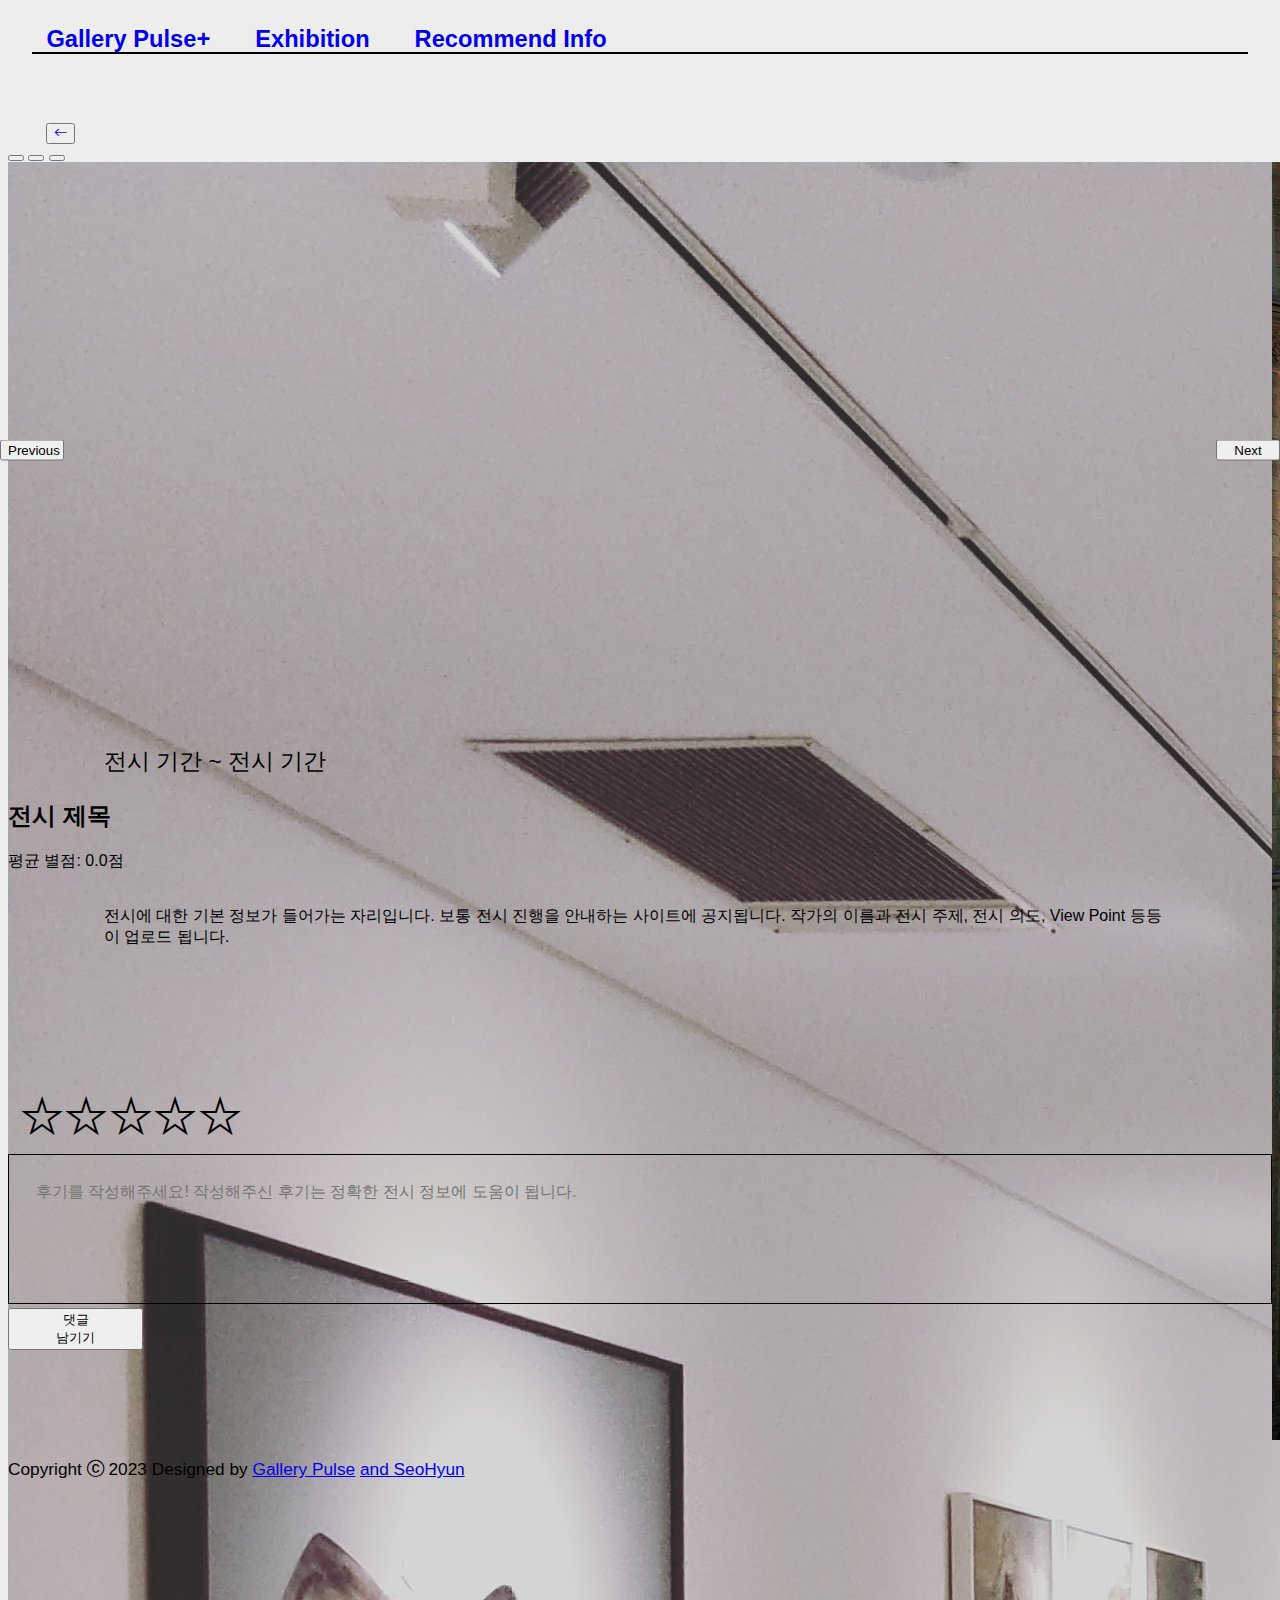
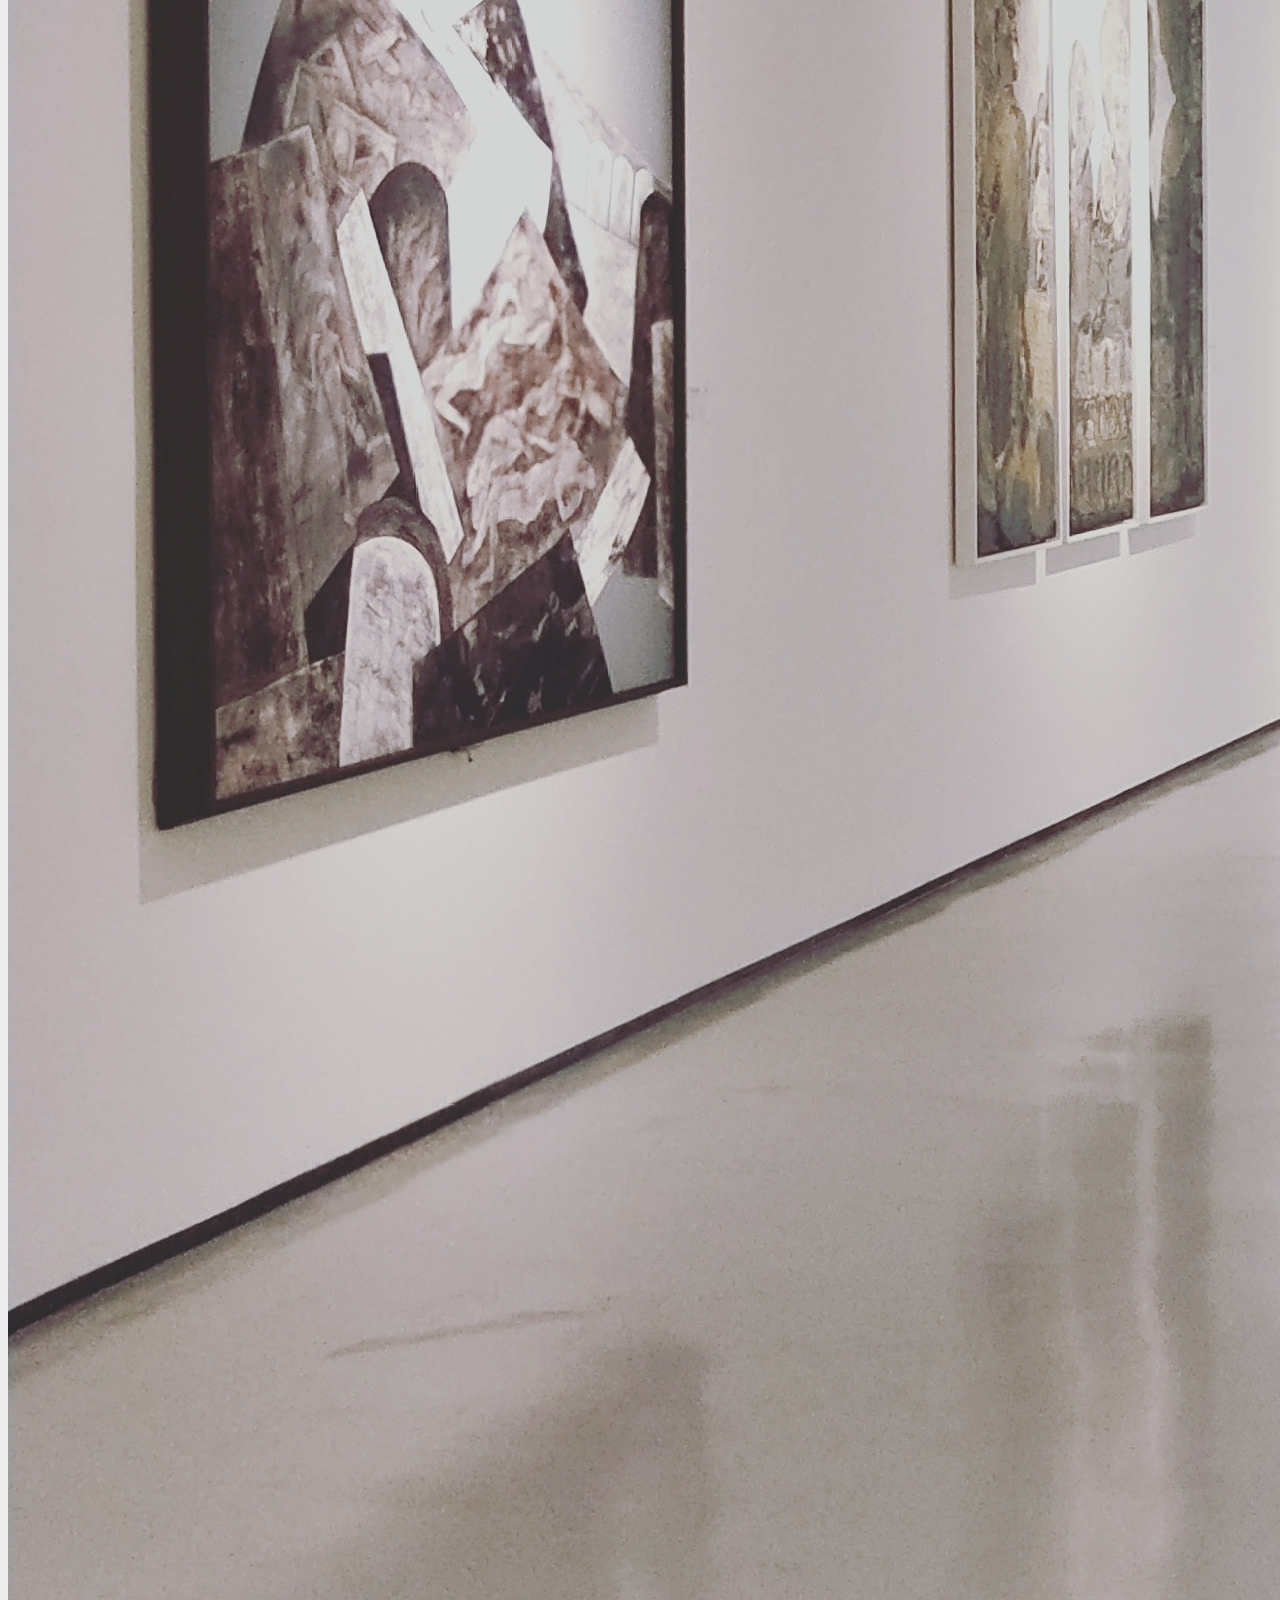
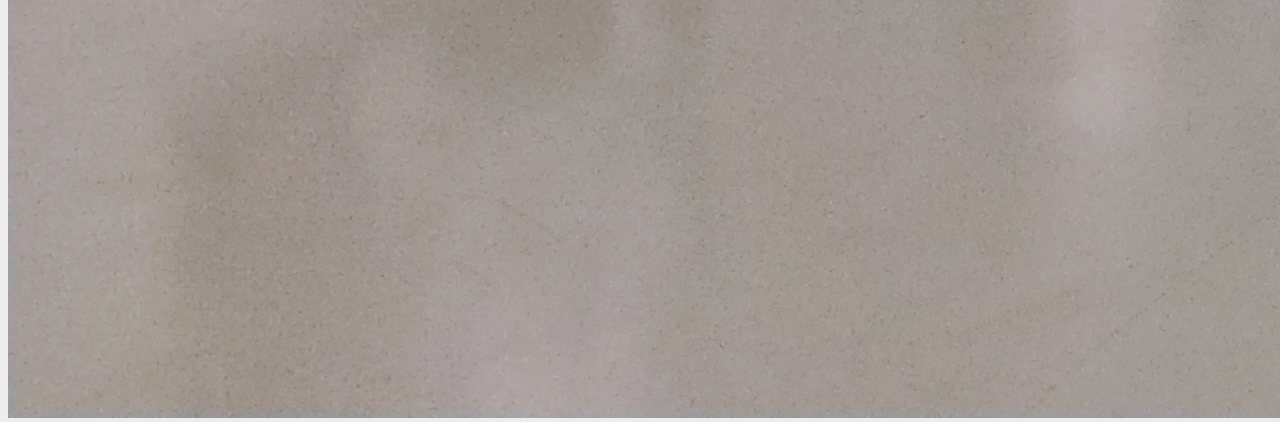
<file: review.html>
<!DOCTYPE html>
<html lang="ko">
<head>
  <meta charset="UTF-8">
  <meta name="viewport" content="width=device-width, initial-scale=1.0">
  <title>Gallery Pulse+</title>
  <link href="https://cdn.jsdelivr.net/npm/bootstrap@5.2.2/dist/css/bootstrap.min.css" rel="stylesheet"
  integrity="sha384-Zenh87qX5JnK2Jl0vWa8Ck2rdkQ2Bzep5IDxbcnCeuOxjzrPF/et3URy9Bv1WTRi" crossorigin="anonymous">
  <link rel="stylesheet" href="https://cdn.jsdelivr.net/npm/bootstrap-icons@1.9.1/font/bootstrap-icons.css">
  <link rel="stylesheet" href="./style.css">
  <link rel="stylesheet" href="https://cdnjs.cloudflare.com/ajax/libs/font-awesome/6.0.0/css/all.min.css" integrity="sha256-xxxxxxxxxxxxxxxxxxxxxxxxxxxxxxxxxxxxxxxxxxxxxxxxxxxxxxxxxxxxxxxxxxxxxxxxx" crossorigin="anonymous" />


  <link rel="preconnect" href="https://fonts.googleapis.com">
<link rel="preconnect" href="https://fonts.gstatic.com" crossorigin>
<link rel="stylesheet" href="https://cdnjs.cloudflare.com/ajax/libs/font-awesome/6.0.0/css/all.min.css" integrity="sha256-xxxxxxxxxxxxxxxxxxxxxxxxxxxxxxxxxxxxxxxxxxxxxxxxxxxxxxxxxxxxxxxxxxxxxxxxx" crossorigin="anonymous" />

<style>

*{
    font-family: 'Noto sans', sans-serif;
  }

  body{
    font-family: 'Noto sans', sans-serif;
  }

  body::-webkit-scrollbar {width: 8px; /* 스크롤바의 너비 */}

body::-webkit-scrollbar-thumb {
  height: 30%; /* 스크롤바의 길이 */
  background: #000; /* 스크롤바의 색상 */
  border-radius: 2px;
  border: 2px solid rgba(0, 0, 0, 0.1);
}

body::-webkit-scrollbar-track {background: rgba(0, 0, 0, 0); }

#comment-form fieldset{
    display: inline-block;
    direction: rtl;
    border:0;
}
#comment-form fieldset legend{
    text-align: right;
}
#comment-form input[type=radio]{
    display: none;
}
#comment-form label{
    font-size: 2.5rem;
    color: transparent;
    -webkit-text-stroke: 2px #000;
}
#comment-form label:hover{
    text-shadow: 0 0 0 #000;
}
#comment-form label:hover ~ label{
    text-shadow: 0 0 0 #000;
}
#comment-form input[type=radio]:checked ~ label{
    text-shadow: 0 0 0 #000;
}
#reviewContents {
    width: 100%;
    height: 150px;
    padding: 10px;
    box-sizing: border-box;
    border: solid 1.5px #000;
    font-size: 16px;
    resize: none;
    background-color: #00000000;
}

.comment-box {
  border: 1.5px solid #000;
  padding: 30px;
}

.reviewStar {
  color: #000; /* 별점 색상을 골드로 지정 */
  font-size: 15px; /* 별점 크기 조절 */
  margin-top: 5px; 
  /* 별점과 댓글 사이의 간격 조절 */
}


</style>

<link rel="icon" href="./images/Asset 5.png"/>
<link rel="apple-touch-icon" href="./images/Asset 5.png"/>

</head>
<body style="background-color: #ededed;">

  <div class="navigation sticky-top" style="background-color: #edededa6; ">
    <br/>
    <div class="d-flex" style="font-size: 1.85vw; display:block;">
      <a href="./index.html" class="text-dark p-2 " style="text-decoration: none; margin-left:3vw; font-weight: 600;white-space: nowrap;" >Gallery Pulse+</a>
      <a href="./exhibition.html" class="text-dark p-2 " style="text-decoration: none; margin-left:3vw; font-weight: 600;white-space: nowrap;" >Exhibition</a>
      <a href="./recom.html" class="text-dark p-2 " style="text-decoration: none; margin-left:3vw; font-weight: 600;white-space: nowrap;" >Recommend</a>
      <a href="./info.html" class="text-dark p-2 ms-auto" style="text-decoration: none; margin-right:3vw;font-weight: 600;white-space: nowrap;" >Info</a>
    </div>
    <div id="line" class="my-2" style="width: 95vw; height: 2px; background-color: #000; margin: auto; transform: translate(0, -50%)"></div>

  </div>
  
  <button class="btn btn-dark me-md-3" type="button" style=" margin-top:7.5vh; margin-left:3vw; ">
      <a href="./exhibition.html" target="_parent" class="text-decoration-none text-white fs-5" >
        <i class="bi bi-arrow-left"></i>
      </a>
    </button>
  
  <pics class="container col-sm-8 col-xs-8 d-inline-block d-flex justify-content-center position-relative" style="margin-top: 6vh;">
    <div id="carouselExampleIndicators" class="carousel slide" data-bs-ride="carousel">
        <div class="carousel-indicators">
          <button type="button" data-bs-target="#carouselExampleIndicators" data-bs-slide-to="0" class="active" aria-current="true" aria-label="Slide 1"></button>
          <button type="button" data-bs-target="#carouselExampleIndicators" data-bs-slide-to="1" aria-label="Slide 2"></button>
          <button type="button" data-bs-target="#carouselExampleIndicators" data-bs-slide-to="2" aria-label="Slide 3"></button>
        </div>
        <div class="carousel-inner">
          <div class="carousel-item active">
            <img src="./images/dannie-jing-3GZlhROZIQg-unsplash.jpg" class="d-block w-100" alt="...">
            <!-- 출처 :: https://unsplash.com/ko/%EC%82%AC%EC%A7%84/%ED%9D%B0%EC%83%89%EC%9C%BC%EB%A1%9C-%EC%B9%A0%ED%95%B4%EC%A7%84-%EB%B2%BD%EC%97%90-%EB%AA%A8%EB%93%AC-%EB%90%9C-%EA%B7%B8%EB%A6%BC-3GZlhROZIQg -->
          </div>
          <div class="carousel-item">
            <img src="./images/national-history-museum-4314035_1920.jpg" class="d-block w-100" alt="...">
            <!-- 출처 :: https://pixabay.com/ko/photos/%EA%B5%AD%EB%A6%BD-%EC%97%AD%EC%82%AC-%EB%B0%95%EB%AC%BC%EA%B4%80-4314035/ -->
          </div>
          <div class="carousel-item">
            <img src="./images/rodolfo-cuadros-WNk-f-TnZDw-unsplash.jpg" class="d-block w-100" alt="...">
            <!-- 출처 :: https://unsplash.com/ko/%EC%82%AC%EC%A7%84/%EC%96%B4%EB%91%90%EC%9A%B4-%EB%B0%A9%EC%97%90-%EC%84%9C-%EC%9E%88%EB%8A%94-%EC%82%AC%EB%9E%8C%EB%93%A4-WNk-f-TnZDw -->
          </div>
        </div>
        <button class="carousel-control-prev" type="button" data-bs-target="#carouselExampleIndicators" data-bs-slide="prev">
          <span class="carousel-control-prev-icon" aria-hidden="true"></span>
          <span class="visually-hidden">Previous</span>
        </button>
        <button class="carousel-control-next" type="button" data-bs-target="#carouselExampleIndicators" data-bs-slide="next">
          <span class="carousel-control-next-icon" aria-hidden="true"></span>
          <span class="visually-hidden">Next</span>
        </button>
      </div>
    </pics>

    <div class="py-5 container overflow-hidden text-center">
      <br/>
      <p class="lead" style="font-size:2.5vh; margin-left: 7.5vw; margin-right: 7.5vw;">전시 기간 ~ 전시 기간</p>

      <h2 class="fw-bold ">전시 제목</h2>
      <div id="average-rating" class="mt-3 fs-5 fw-bold">
        <p>평균 별점: <span id="average-rating-value"></span></p>
    </div> <br/>
      <p class="lead" style="margin-left: 7.5vw; margin-right: 7.5vw; margin-bottom: 15vh;">전시에 대한 기본 정보가 들어가는 자리입니다. 보통 전시 진행을 안내하는 사이트에 공지됩니다. 작가의 이름과 전시 주제, 전시 의도, View Point 등등이 업로드 됩니다.</p>

  

      <div id="comment-section" class="mx-3 text-start" style="margin-top: 5vh;">
        <!-- 댓글 폼 -->
        <form id="comment-form">
          
            <fieldset class="mb-3">
              <div class="rating">
                <input type="radio" id="star1" name="reviewStar" value="5" /><label for="star1" title="1 stars">★</label>
                <input type="radio" id="star2" name="reviewStar" value="4" /><label for="star2" title="2 stars">★</label>
                <input type="radio" id="star3" name="reviewStar" value="3" /><label for="star3" title="3 stars">★</label>
                <input type="radio" id="star4" name="reviewStar" value="2" /><label for="star4" title="4 stars">★</label>
                <input type="radio" id="star5" name="reviewStar" value="1" /><label for="star5" title="5 star">★</label>
            </div>
            </fieldset>
            <div class="d-flex">
              <textarea class="form-control" id="reviewContents" style="direction: ltr; padding: 3vh;" required
              placeholder="후기를 작성해주세요! 작성해주신 후기는 정확한 전시 정보에 도움이 됩니다."></textarea>
              <button type="submit" class="btn btn-dark ml-2 flex-grow-1" style="width: 15vh;">댓글<br/>남기기</button>
          </div>
        </form>
    
        <!-- 댓글 목록 -->
        <div id="comment-list" class="mt-3 col-md-10" style="margin: auto;">
            <!-- 댓글들이 여기에 나열됩니다. -->
        </div>
    </div>

  </div>

    
  

   <!-- to do
  1. 별점 모양 및 삭제 버튼
2. 전시 추천 글 대충이라도 적기
3.  기획안 피피티
4. -->

  <br/><br/><br/><br/>
<footer style="background-color: #000;">
  <div class="container text-center" style="font-size: 1.35vw;">
      <p class="py-4 mb-0 text-white">Copyright <i class="bi bi-c-circle"></i> 2023 Designed by 
        <a href="./index.html" target="_blank" class="text-decoration-none text-white">Gallery Pulse</a>
        <a href="https://www.instagram.com/huw_24/" target="_blank" class="text-decoration-none text-white"> and SeoHyun</a>
      </p>
      </div>
</footer>

  <script src="https://cdn.jsdelivr.net/npm/bootstrap@5.3.2/dist/js/bootstrap.bundle.min.js" integrity="sha384-C6RzsynM9kWDrMNeT87bh95OGNyZPhcTNXj1NW7RuBCsyN/o0jlpcV8Qyq46cDfL" crossorigin="anonymous"></script>
</body>
<script src="./script.js"></script>
</html>
</file>
<file: style.css>
.pics {
    width: 100%;
    overflow: hidden;
}

.carousel-inner {
    width: 100%;
    height: 42.5vw;
    display: flex;
    align-items: stretch; /* 각 이미지가 세로로 길어지더라도 높이를 stretch로 설정 */
}

.carousel-item {
    width: 100%;
    flex: 0 0 auto;
}

.carousel-control-prev,
.carousel-control-next {
    position: absolute;
    top: 50%;
    transform: translateY(-50%);
    width: 5%;
}

.carousel-control-prev {
    left: 0;
}

.carousel-control-next {
    right: 0;
}

.pics img {
    width: 100%;
    height: 100%;
    object-fit: contain;
}

#comment-section {
    margin-top: 30px;
}

#comment-form {
    margin-bottom: 20px;
}

.comment-box {
    border: 1px solid #ddd;
    padding: 10px;
    margin-bottom: 10px;
    position: relative;
}


.delete-btn {
    position: absolute;
    top: 5px;
    right: 5px;
    cursor: pointer;
}
</file>
